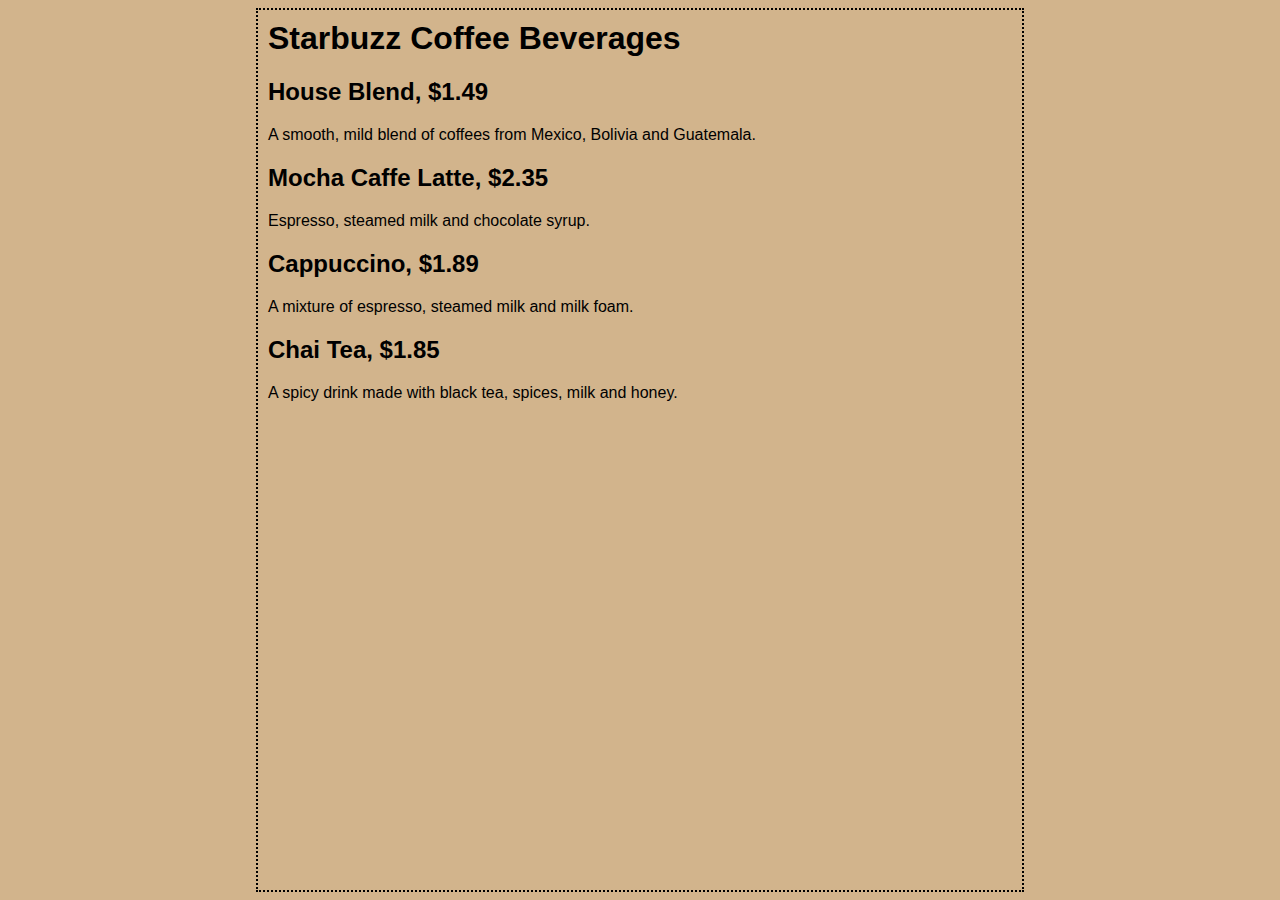
<file: chapter1/starbuzz/index.html>
<html>
<head>
	<title>Starbuzz Coffee</title>
	<style>
		body {
			background-color: #d2b48c;
			margin-left: 20%;
			margin-right: 20%;
			border: 2px dotted black;
			padding: 10px 10px 10px 10px;
			font-family: sans-serif;
		}	
	</style>
</head>

<body>
	<h1>Starbuzz Coffee Beverages</h1>

	<h2>House Blend, $1.49</h2>
	<p>A smooth, mild blend of coffees from Mexico, Bolivia and Guatemala.</p>

	<h2>Mocha Caffe Latte, $2.35</h2>
	<p>Espresso, steamed milk and chocolate syrup.</p>

	<h2>Cappuccino, $1.89</h2>
	<p>A mixture of espresso, steamed milk and milk foam.</p>

	<h2>Chai Tea, $1.85</h2>
	<p>A spicy drink made with black tea, spices, milk and honey.</p>
</body>
</html>
</file>
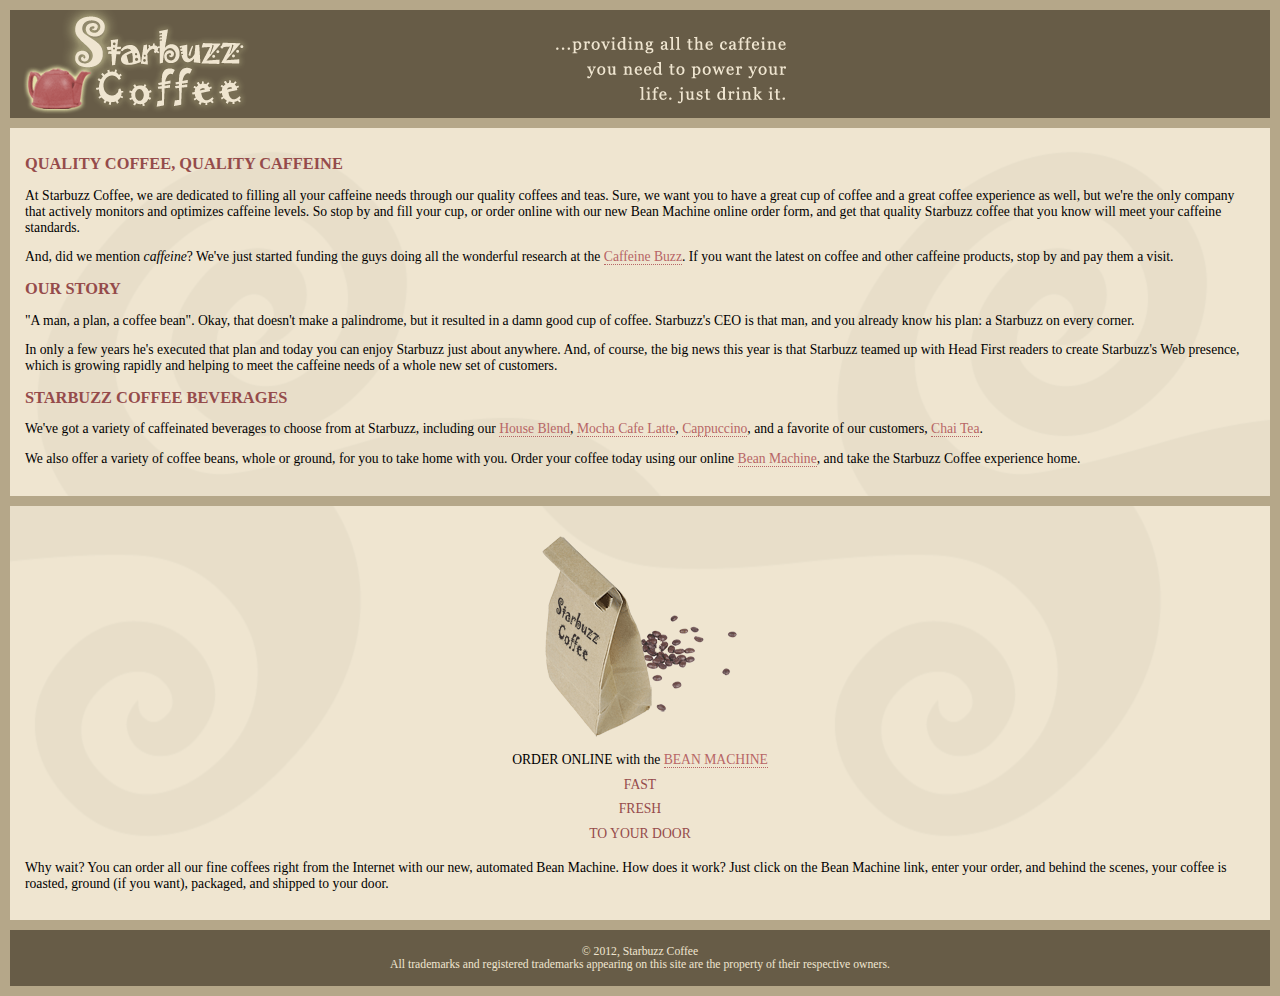
<file: chapter11/absolute/index.html>
<!DOCTYPE html>
<html>
  <head>
    <meta charset="utf-8">
    <title>Starbuzz Coffee</title>
    <link rel="stylesheet" type="text/css" href="starbuzz.css">
  </head> 

  <body>
    <div id="header">
      <img src="images/header.gif" alt="Starbuzz Coffee header image">
    </div>

    <div id="main">
      <h1>QUALITY COFFEE, QUALITY CAFFEINE</h1>
      <p>
        At Starbuzz Coffee, we are dedicated to filling all your  caffeine needs through our 
        quality coffees and teas. Sure, we want you to have a great cup of coffee and a great 
        coffee experience as well, but we're the only company that actively monitors and 
        optimizes caffeine levels. So stop by and fill your cup, or order online with our new Bean 
        Machine online order form, and get that quality Starbuzz coffee that you know will meet 
        your caffeine standards.
      </p>
      <p>
        And, did we mention <em>caffeine</em>? We've just started funding the guys doing all 
        the wonderful research at the <a href="http://buzz.headfirstlabs.com"
        title="Read all about caffeine on the Buzz">Caffeine Buzz</a>.
        If you want the latest on coffee and other caffeine products, 
        stop by and pay them a visit.
      </p>
      <h1>OUR STORY</h1>
      <p>
        "A man, a plan, a coffee bean". Okay, that doesn't make a palindrome, but it resulted
        in a damn good cup of coffee.  Starbuzz's CEO is that man, and you already know his 
        plan: a Starbuzz on every corner.
      </p> 
      <p>In only a few years he's executed that plan and today 
        you can enjoy Starbuzz just about anywhere.  And, of course, the big news this year 
        is that Starbuzz teamed up with Head First readers to create Starbuzz's Web presence,  
        which is growing rapidly and helping to meet the caffeine needs of a whole new set of 
        customers.  
      </p>
      <h1>STARBUZZ COFFEE BEVERAGES</h1>
      <p>
        We've got a variety of caffeinated beverages to choose
        from at Starbuzz, including our 
        <a href="beverages.html#house" title="House Blend">House Blend</a>,
        <a href="beverages.html#mocha" title="Mocha Cafe Latte">Mocha Cafe Latte</a>, 
        <a href="beverages.html#cappuccino" title="Cappuccino">Cappuccino</a>,
        and a favorite of our customers, 
        <a href="beverages.html#chai" title="Chai Tea">Chai Tea</a>.
      </p>
      <p>
        We also offer a variety of coffee beans, whole or ground, for you to
        take home with you.  Order your coffee today using our online
        <a href="form.html" title="form.html">Bean Machine</a>, and take
        the Starbuzz Coffee experience home.
      </p>
    </div>

    <div id="sidebar">
      <p class="beanheading">
        <img src="images/bag.gif" alt="Bean Machine bag">
        <br>
        ORDER ONLINE
        with the 
        <a href="form.html">BEAN MACHINE</a>
        <br>
        <span class="slogan">
            FAST <br>
            FRESH <br>
            TO YOUR DOOR <br>
        </span>
      </p>
      <p>
        Why wait?  You can order all our fine coffees right from the Internet with our new, 
        automated Bean Machine.  How does it work?  Just click on the Bean Machine link, 
        enter your order, and behind the scenes, your coffee is roasted, ground 
        (if you want), packaged, and shipped to your door.
      </p>
    </div>

    <div id="footer">
      &copy; 2012, Starbuzz Coffee
      <br>
      All trademarks and registered trademarks appearing on 
      this site are the property of their respective owners.
    </div>

  </body>
</html>
</file>
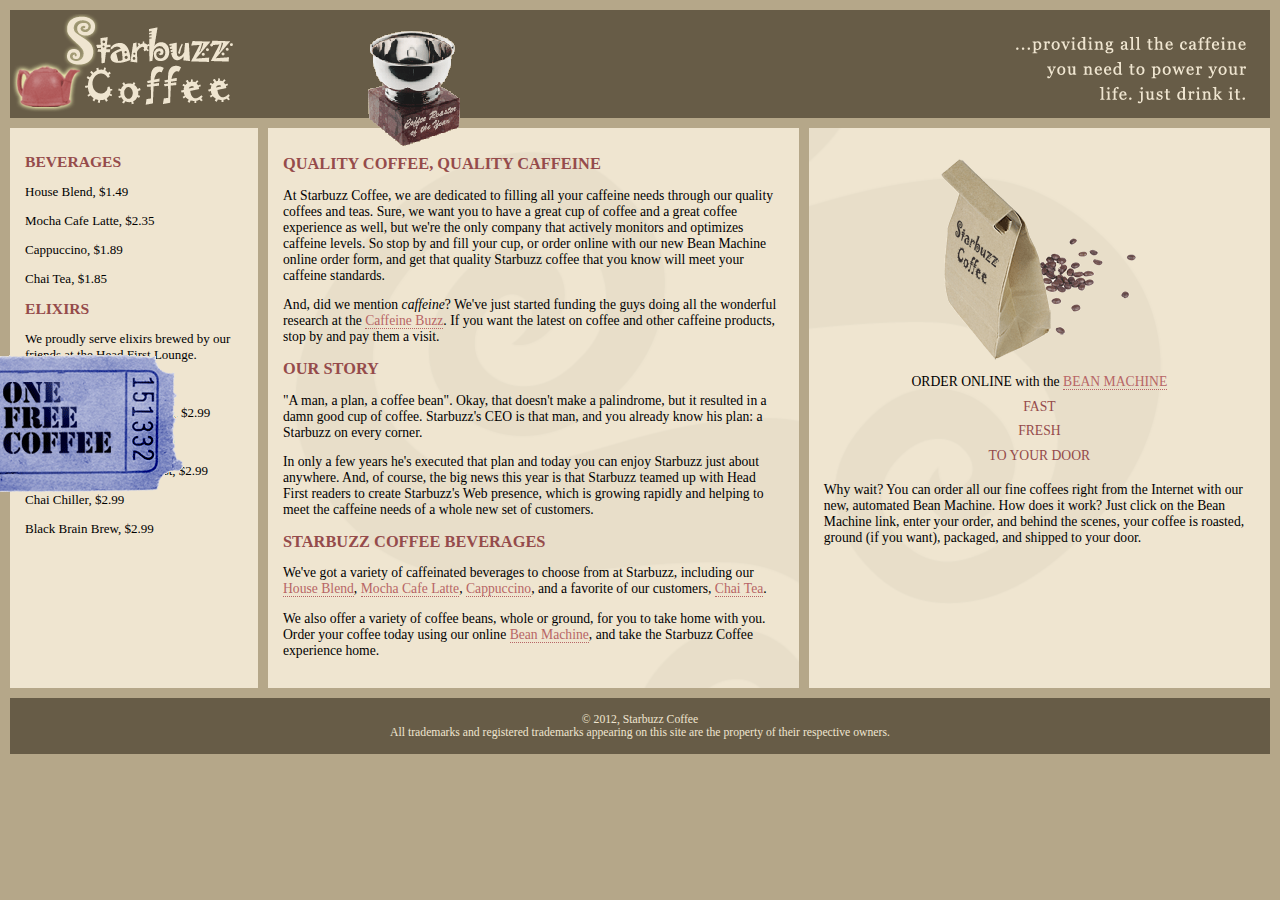
<file: chapter11/starbuzz-complete/index.html>
<!DOCTYPE html>
<html>
  <head>
    <meta charset="utf-8">
    <title>Starbuzz Coffee</title>
    <link rel="stylesheet" type="text/css" href="starbuzz.css">
  </head> 

  <body>
    <div id="header">
      <img id="headerLogo"
           src="images/headerLogo.gif" alt="Starbuzz Coffee logo image">
      <img id="headerSlogan"
           src="images/headerSlogan.gif" alt="Providing all the caffeine you need to power your life.">
    </div>

	<div id="award">
		<img src="images/award.gif" 
			alt="Roaster of the Year award">
	</div>

	<div id="tableContainer">
	<div id="tableRow">
	<div id="drinks">
		<h1>BEVERAGES</h1>
			<p>House Blend, $1.49</p>
			<p>Mocha Cafe Latte, $2.35</p>
			<p>Cappuccino, $1.89</p>
			<p>Chai Tea, $1.85</p>
		<h1>ELIXIRS</h1>
			<p>
				We proudly serve elixirs brewed by our friends
				at the Head First Lounge.
			</p>
			<p>Green Tea Cooler, $2.99</p>
			<p>Raspberry Ice Concentration, $2.99</p>
			<p>Blueberry Bliss Elixir, $2.99</p>
			<p>Cranberry Antioxidant Blast, $2.99</p>
			<p>Chai Chiller, $2.99</p>
			<p>Black Brain Brew, $2.99</p>
	</div>
    <div id="main">
      <h1>QUALITY COFFEE, QUALITY CAFFEINE</h1>
      <p>
        At Starbuzz Coffee, we are dedicated to filling all your  caffeine needs through our 
        quality coffees and teas. Sure, we want you to have a great cup of coffee and a great 
        coffee experience as well, but we're the only company that actively monitors and 
        optimizes caffeine levels. So stop by and fill your cup, or order online with our new Bean 
        Machine online order form, and get that quality Starbuzz coffee that you know will meet 
        your caffeine standards.
      </p>
      <p>
        And, did we mention <em>caffeine</em>? We've just started funding the guys doing all 
        the wonderful research at the <a href="http://buzz.wickedlysmart.com"
        title="Read all about caffeine on the Buzz">Caffeine Buzz</a>.
        If you want the latest on coffee and other caffeine products, 
        stop by and pay them a visit.
      </p>
      <h1>OUR STORY</h1>
      <p>
        "A man, a plan, a coffee bean". Okay, that doesn't make a palindrome, but it resulted
        in a damn good cup of coffee.  Starbuzz's CEO is that man, and you already know his 
        plan: a Starbuzz on every corner.
      </p> 
      <p>In only a few years he's executed that plan and today 
        you can enjoy Starbuzz just about anywhere.  And, of course, the big news this year 
        is that Starbuzz teamed up with Head First readers to create Starbuzz's Web presence,  
        which is growing rapidly and helping to meet the caffeine needs of a whole new set of 
        customers.  
      </p>
      <h1>STARBUZZ COFFEE BEVERAGES</h1>
      <p>
        We've got a variety of caffeinated beverages to choose
        from at Starbuzz, including our 
        <a href="beverages.html#house" title="House Blend">House Blend</a>,
        <a href="beverages.html#mocha" title="Mocha Cafe Latte">Mocha Cafe Latte</a>, 
        <a href="beverages.html#cappuccino" title="Cappuccino">Cappuccino</a>,
        and a favorite of our customers, 
        <a href="beverages.html#chai" title="Chai Tea">Chai Tea</a>.
      </p>
      <p>
        We also offer a variety of coffee beans, whole or ground, for you to
        take home with you.  Order your coffee today using our online
        <a href="form.html" title="form.html">Bean Machine</a>, and take
        the Starbuzz Coffee experience home.
      </p>
    </div>

    <div id="sidebar">
      <p class="beanheading">
        <img src="images/bag.gif" alt="Bean Machine bag">
        <br>
        ORDER ONLINE
        with the 
        <a href="form.html">BEAN MACHINE</a>
        <br>
        <span class="slogan">
            FAST <br>
            FRESH <br>
            TO YOUR DOOR <br>
        </span>
      </p>
      <p>
        Why wait?  You can order all our fine coffees right from the Internet with our new, 
        automated Bean Machine.  How does it work?  Just click on the Bean Machine link, 
        enter your order, and behind the scenes, your coffee is roasted, ground 
        (if you want), packaged, and shipped to your door.
      </p>
    </div> <!-- sidebar -->
	</div> <!-- tableRow -->
	</div> <!-- tableContainer -->

	<div id="coupon">
		<a href="freecoffee.html" title="Click here to get your free coffee">
			<img src="images/ticket.gif" alt="Starbuzz coupon ticket">
		</a>
	</div>

    <div id="footer">
      &copy; 2012, Starbuzz Coffee
      <br>
      All trademarks and registered trademarks appearing on 
      this site are the property of their respective owners.
    </div>

  </body>
</html>
</file>
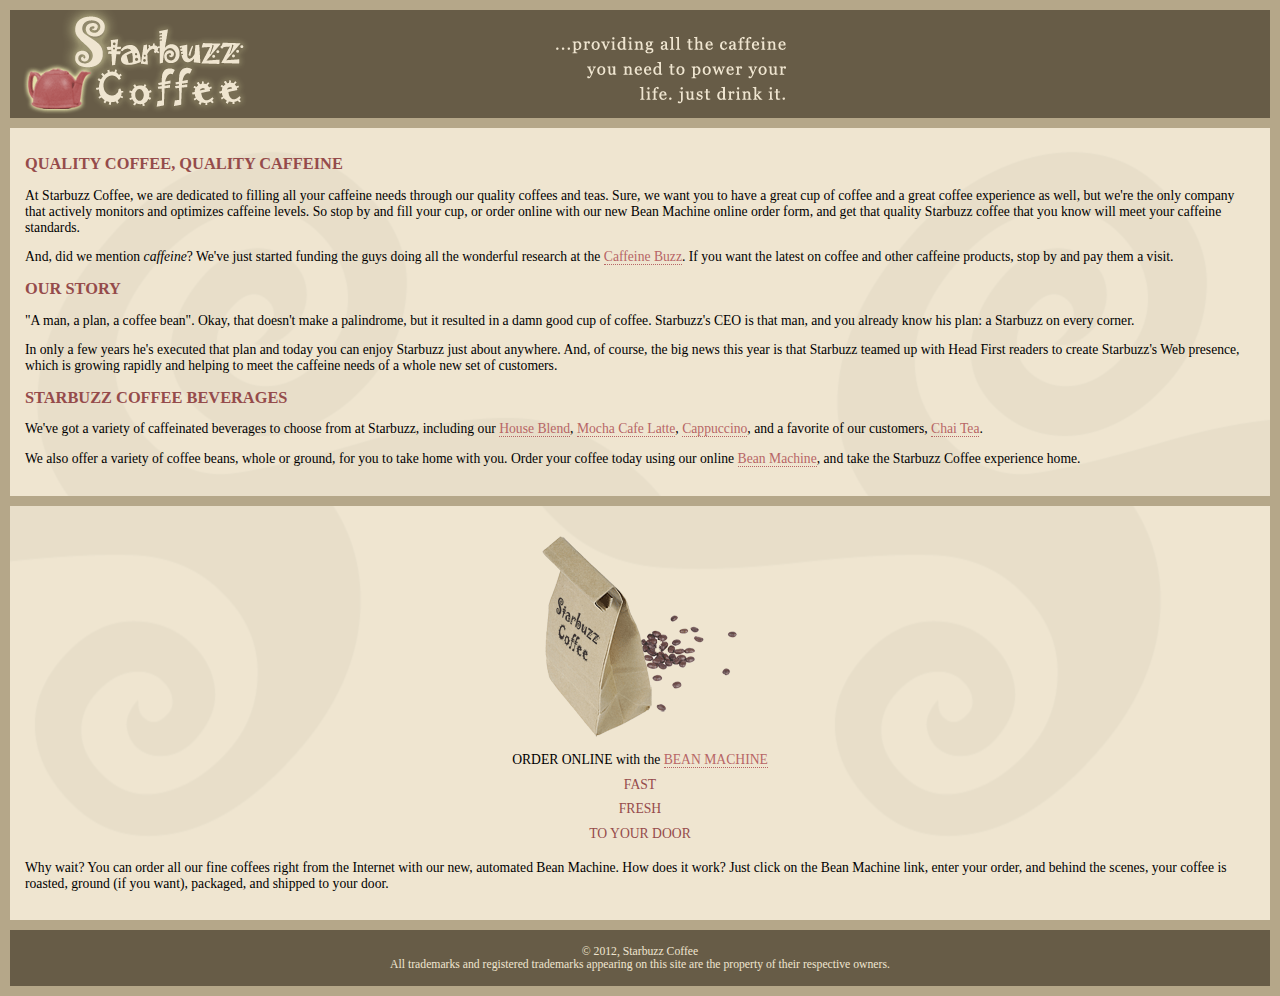
<file: chapter11/starbuzz/index.html>
<!DOCTYPE html>
<html>
  <head>
    <meta charset="utf-8">
    <title>Starbuzz Coffee</title>
    <link rel="stylesheet" type="text/css" href="starbuzz.css">
  </head> 

  <body>
    <div id="header">
      <img src="images/header.gif" alt="Starbuzz Coffee header image">
    </div>

    <div id="main">
      <h1>QUALITY COFFEE, QUALITY CAFFEINE</h1>
      <p>
        At Starbuzz Coffee, we are dedicated to filling all your  caffeine needs through our 
        quality coffees and teas. Sure, we want you to have a great cup of coffee and a great 
        coffee experience as well, but we're the only company that actively monitors and 
        optimizes caffeine levels. So stop by and fill your cup, or order online with our new Bean 
        Machine online order form, and get that quality Starbuzz coffee that you know will meet 
        your caffeine standards.
      </p>
      <p>
        And, did we mention <em>caffeine</em>? We've just started funding the guys doing all 
        the wonderful research at the <a href="http://buzz.wickedlysmart.com"
        title="Read all about caffeine on the Buzz">Caffeine Buzz</a>.
        If you want the latest on coffee and other caffeine products, 
        stop by and pay them a visit.
      </p>
      <h1>OUR STORY</h1>
      <p>
        "A man, a plan, a coffee bean". Okay, that doesn't make a palindrome, but it resulted
        in a damn good cup of coffee.  Starbuzz's CEO is that man, and you already know his 
        plan: a Starbuzz on every corner.
      </p> 
      <p>In only a few years he's executed that plan and today 
        you can enjoy Starbuzz just about anywhere.  And, of course, the big news this year 
        is that Starbuzz teamed up with Head First readers to create Starbuzz's Web presence,  
        which is growing rapidly and helping to meet the caffeine needs of a whole new set of 
        customers.  
      </p>
      <h1>STARBUZZ COFFEE BEVERAGES</h1>
      <p>
        We've got a variety of caffeinated beverages to choose
        from at Starbuzz, including our 
        <a href="beverages.html#house" title="House Blend">House Blend</a>,
        <a href="beverages.html#mocha" title="Mocha Cafe Latte">Mocha Cafe Latte</a>, 
        <a href="beverages.html#cappuccino" title="Cappuccino">Cappuccino</a>,
        and a favorite of our customers, 
        <a href="beverages.html#chai" title="Chai Tea">Chai Tea</a>.
      </p>
      <p>
        We also offer a variety of coffee beans, whole or ground, for you to
        take home with you.  Order your coffee today using our online
        <a href="form.html">Bean Machine</a>, and take
        the Starbuzz Coffee experience home.
      </p>
    </div>

    <div id="sidebar">
      <p class="beanheading">
        <img src="images/bag.gif" alt="Bean Machine bag">
        <br>
        ORDER ONLINE
        with the 
        <a href="form.html">BEAN MACHINE</a>
        <br>
        <span class="slogan">
            FAST <br>
            FRESH <br>
            TO YOUR DOOR <br>
        </span>
      </p>
      <p>
        Why wait?  You can order all our fine coffees right from the Internet with our new, 
        automated Bean Machine.  How does it work?  Just click on the Bean Machine link, 
        enter your order, and behind the scenes, your coffee is roasted, ground 
        (if you want), packaged, and shipped to your door.
      </p>
    </div>

    <div id="footer">
      &copy; 2012, Starbuzz Coffee
      <br>
      All trademarks and registered trademarks appearing on 
      this site are the property of their respective owners.
    </div>

  </body>
</html>
</file>
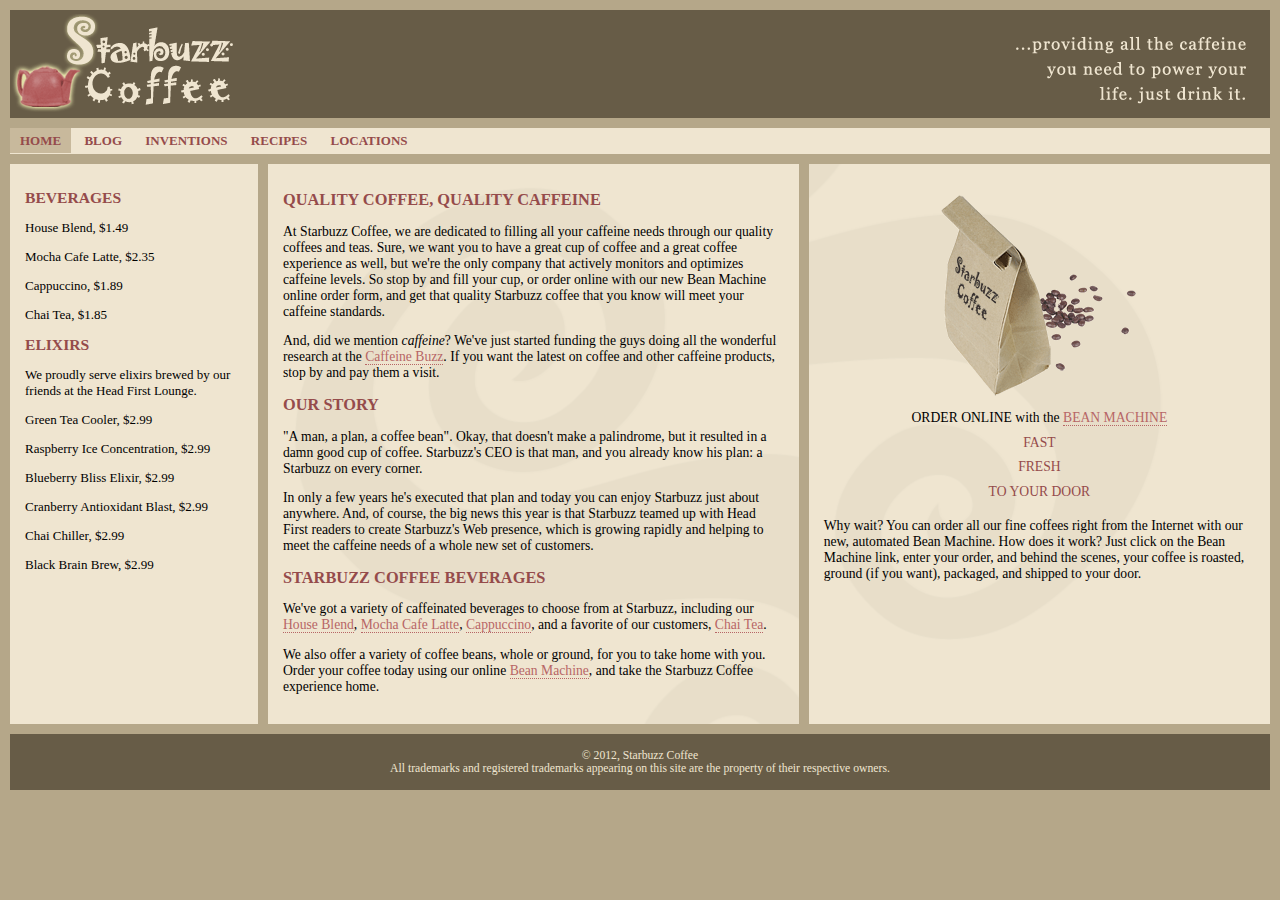
<file: chapter12/starbuzz/index.html>
<!DOCTYPE html>
<html>
  <head>
    <meta charset="utf-8">
    <title>Starbuzz Coffee</title>
    <link rel="stylesheet" type="text/css" href="starbuzz.css">
  </head> 

  <body>
    <header class="top">
      <img id="headerLogo"
           src="images/headerLogo.gif" alt="Starbuzz Coffee header logo image">
      <img id="headerSlogan"
          src="images/headerSlogan.gif" alt="Providing all the caffeine you need to power your life.">
    </header>

	<nav>
	<ul>
		<li class="selected"><a href="index.html">HOME</a></li>
		<li><a href="blog.html">BLOG</a></li>
		<li><a href="">INVENTIONS</a></li>
		<li><a href="">RECIPES</a></li>
		<li><a href="">LOCATIONS</a></li>
	</ul>
	</nav>

	<div id="tableContainer">
	<div id="tableRow">
	<section id="drinks">
		<h1>BEVERAGES</h1>
			<p>House Blend, $1.49</p>
			<p>Mocha Cafe Latte, $2.35</p>
			<p>Cappuccino, $1.89</p>
			<p>Chai Tea, $1.85</p>
		<h1>ELIXIRS</h1>
			<p>
				We proudly serve elixirs brewed by our friends
				at the Head First Lounge.
			</p>
			<p>Green Tea Cooler, $2.99</p>
			<p>Raspberry Ice Concentration, $2.99</p>
			<p>Blueberry Bliss Elixir, $2.99</p>
			<p>Cranberry Antioxidant Blast, $2.99</p>
			<p>Chai Chiller, $2.99</p>
			<p>Black Brain Brew, $2.99</p>
	</section>
    <section id="main">
      <h1>QUALITY COFFEE, QUALITY CAFFEINE</h1>
      <p>
        At Starbuzz Coffee, we are dedicated to filling all your  caffeine needs through our 
        quality coffees and teas. Sure, we want you to have a great cup of coffee and a great 
        coffee experience as well, but we're the only company that actively monitors and 
        optimizes caffeine levels. So stop by and fill your cup, or order online with our new Bean 
        Machine online order form, and get that quality Starbuzz coffee that you know will meet 
        your caffeine standards.
      </p>
      <p>
        And, did we mention <em>caffeine</em>? We've just started funding the guys doing all 
        the wonderful research at the <a href="http://buzz.headfirstlabs.com"
        title="Read all about caffeine on the Buzz">Caffeine Buzz</a>.
        If you want the latest on coffee and other caffeine products, 
        stop by and pay them a visit.
      </p>
      <h1>OUR STORY</h1>
      <p>
        "A man, a plan, a coffee bean". Okay, that doesn't make a palindrome, but it resulted
        in a damn good cup of coffee.  Starbuzz's CEO is that man, and you already know his 
        plan: a Starbuzz on every corner.
      </p> 
      <p>In only a few years he's executed that plan and today 
        you can enjoy Starbuzz just about anywhere.  And, of course, the big news this year 
        is that Starbuzz teamed up with Head First readers to create Starbuzz's Web presence,  
        which is growing rapidly and helping to meet the caffeine needs of a whole new set of 
        customers.  
      </p>
      <h1>STARBUZZ COFFEE BEVERAGES</h1>
      <p>
        We've got a variety of caffeinated beverages to choose
        from at Starbuzz, including our 
        <a href="beverages.html#house" title="House Blend">House Blend</a>,
        <a href="beverages.html#mocha" title="Mocha Cafe Latte">Mocha Cafe Latte</a>, 
        <a href="beverages.html#cappuccino" title="Cappuccino">Cappuccino</a>,
        and a favorite of our customers, 
        <a href="beverages.html#chai" title="Chai Tea">Chai Tea</a>.
      </p>
      <p>
        We also offer a variety of coffee beans, whole or ground, for you to
        take home with you.  Order your coffee today using our online
        <a href="form.html" title="form.html">Bean Machine</a>, and take
        the Starbuzz Coffee experience home.
      </p>
    </section>

    <aside>
      <p class="beanheading">
        <img src="images/bag.gif" alt="Bean Machine bag">
        <br>
        ORDER ONLINE
        with the 
        <a href="form.html">BEAN MACHINE</a>
        <br>
        <span class="slogan">
            FAST <br>
            FRESH <br>
            TO YOUR DOOR <br>
        </span>
      </p>
      <p>
        Why wait?  You can order all our fine coffees right from the Internet with our new, 
        automated Bean Machine.  How does it work?  Just click on the Bean Machine link, 
        enter your order, and behind the scenes, your coffee is roasted, ground 
        (if you want), packaged, and shipped to your door.
      </p>
    </aside>
	</div> <!-- tableRow -->
	</div> <!-- tableContainer -->

    <footer>
      &copy; 2012, Starbuzz Coffee
      <br>
      All trademarks and registered trademarks appearing on 
      this site are the property of their respective owners.
    </footer>

  </body>
</html>
</file>
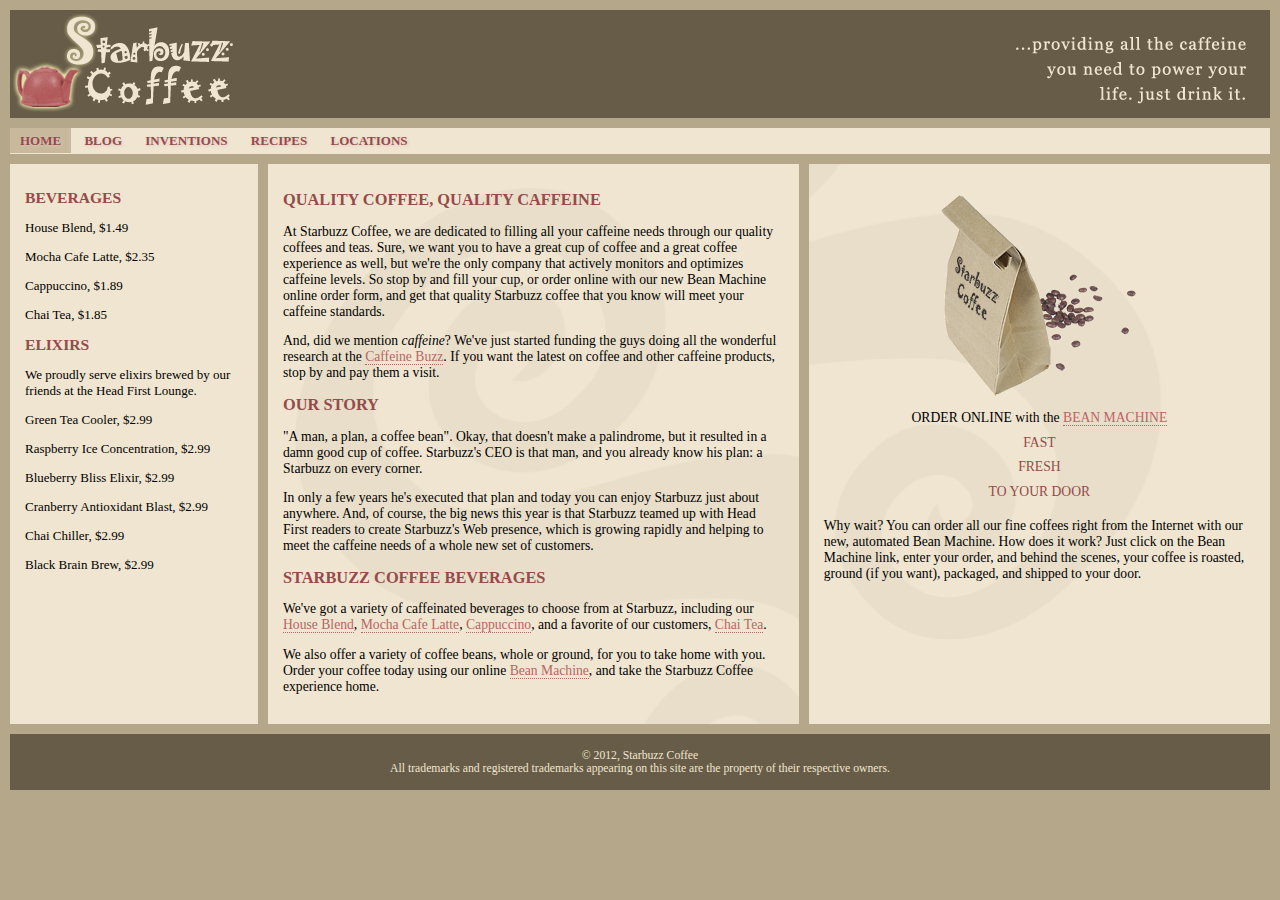
<file: chapter14/starbuzz/index.html>
<!DOCTYPE html>
<html>
  <head>
    <meta charset="utf-8">
    <title>Starbuzz Coffee</title>
    <link rel="stylesheet" type="text/css" href="starbuzz.css">
  </head> 

  <body>
    <header class="top">
      <img id="headerLogo"
           src="images/headerLogo.gif" alt="Starbuzz Coffee header logo image">
      <img id="headerSlogan"
          src="images/headerSlogan.gif" alt="Providing all the caffeine you need to power your life.">
    </header>

	<nav>
	<ul>
		<li class="selected"><a href="index.html">Home</a></li>
		<li><a href="blog.html">Blog</a></li>
		<li><a href="">Inventions</a></li>
		<li><a href="">Recipes</a></li>
		<li><a href="">Locations</a></li>
	</ul>
	</nav>

	<div id="tableContainer">
	<div id="tableRow">
	<section id="drinks">
		<h1>BEVERAGES</h1>
			<p>House Blend, $1.49</p>
			<p>Mocha Cafe Latte, $2.35</p>
			<p>Cappuccino, $1.89</p>
			<p>Chai Tea, $1.85</p>
		<h1>ELIXIRS</h1>
			<p>
				We proudly serve elixirs brewed by our friends
				at the Head First Lounge.
			</p>
			<p>Green Tea Cooler, $2.99</p>
			<p>Raspberry Ice Concentration, $2.99</p>
			<p>Blueberry Bliss Elixir, $2.99</p>
			<p>Cranberry Antioxidant Blast, $2.99</p>
			<p>Chai Chiller, $2.99</p>
			<p>Black Brain Brew, $2.99</p>
	</section>
    <section id="main">
      <h1>QUALITY COFFEE, QUALITY CAFFEINE</h1>
      <p>
        At Starbuzz Coffee, we are dedicated to filling all your  caffeine needs through our 
        quality coffees and teas. Sure, we want you to have a great cup of coffee and a great 
        coffee experience as well, but we're the only company that actively monitors and 
        optimizes caffeine levels. So stop by and fill your cup, or order online with our new Bean 
        Machine online order form, and get that quality Starbuzz coffee that you know will meet 
        your caffeine standards.
      </p>
      <p>
        And, did we mention <em>caffeine</em>? We've just started funding the guys doing all 
        the wonderful research at the <a href="http://buzz.headfirstlabs.com"
        title="Read all about caffeine on the Buzz">Caffeine Buzz</a>.
        If you want the latest on coffee and other caffeine products, 
        stop by and pay them a visit.
      </p>
      <h1>OUR STORY</h1>
      <p>
        "A man, a plan, a coffee bean". Okay, that doesn't make a palindrome, but it resulted
        in a damn good cup of coffee.  Starbuzz's CEO is that man, and you already know his 
        plan: a Starbuzz on every corner.
      </p> 
      <p>In only a few years he's executed that plan and today 
        you can enjoy Starbuzz just about anywhere.  And, of course, the big news this year 
        is that Starbuzz teamed up with Head First readers to create Starbuzz's Web presence,  
        which is growing rapidly and helping to meet the caffeine needs of a whole new set of 
        customers.  
      </p>
      <h1>STARBUZZ COFFEE BEVERAGES</h1>
      <p>
        We've got a variety of caffeinated beverages to choose
        from at Starbuzz, including our 
        <a href="beverages.html#house" title="House Blend">House Blend</a>,
        <a href="beverages.html#mocha" title="Mocha Cafe Latte">Mocha Cafe Latte</a>, 
        <a href="beverages.html#cappuccino" title="Cappuccino">Cappuccino</a>,
        and a favorite of our customers, 
        <a href="beverages.html#chai" title="Chai Tea">Chai Tea</a>.
      </p>
      <p>
        We also offer a variety of coffee beans, whole or ground, for you to
        take home with you.  Order your coffee today using our online
        <a href="form.html" title="form.html">Bean Machine</a>, and take
        the Starbuzz Coffee experience home.
      </p>
    </section>

    <aside>
      <p class="beanheading">
        <img src="images/bag.gif" alt="Bean Machine bag">
        <br>
        ORDER ONLINE
        with the 
        <a href="form.html">BEAN MACHINE</a>
        <br>
        <span class="slogan">
            FAST <br>
            FRESH <br>
            TO YOUR DOOR <br>
        </span>
      </p>
      <p>
        Why wait?  You can order all our fine coffees right from the Internet with our new, 
        automated Bean Machine.  How does it work?  Just click on the Bean Machine link, 
        enter your order, and behind the scenes, your coffee is roasted, ground 
        (if you want), packaged, and shipped to your door.
      </p>
    </aside>
	</div> <!-- tableRow -->
	</div> <!-- tableContainer -->

    <footer>
      &copy; 2012, Starbuzz Coffee
      <br>
      All trademarks and registered trademarks appearing on 
      this site are the property of their respective owners.
    </footer>

  </body>
</html>
</file>
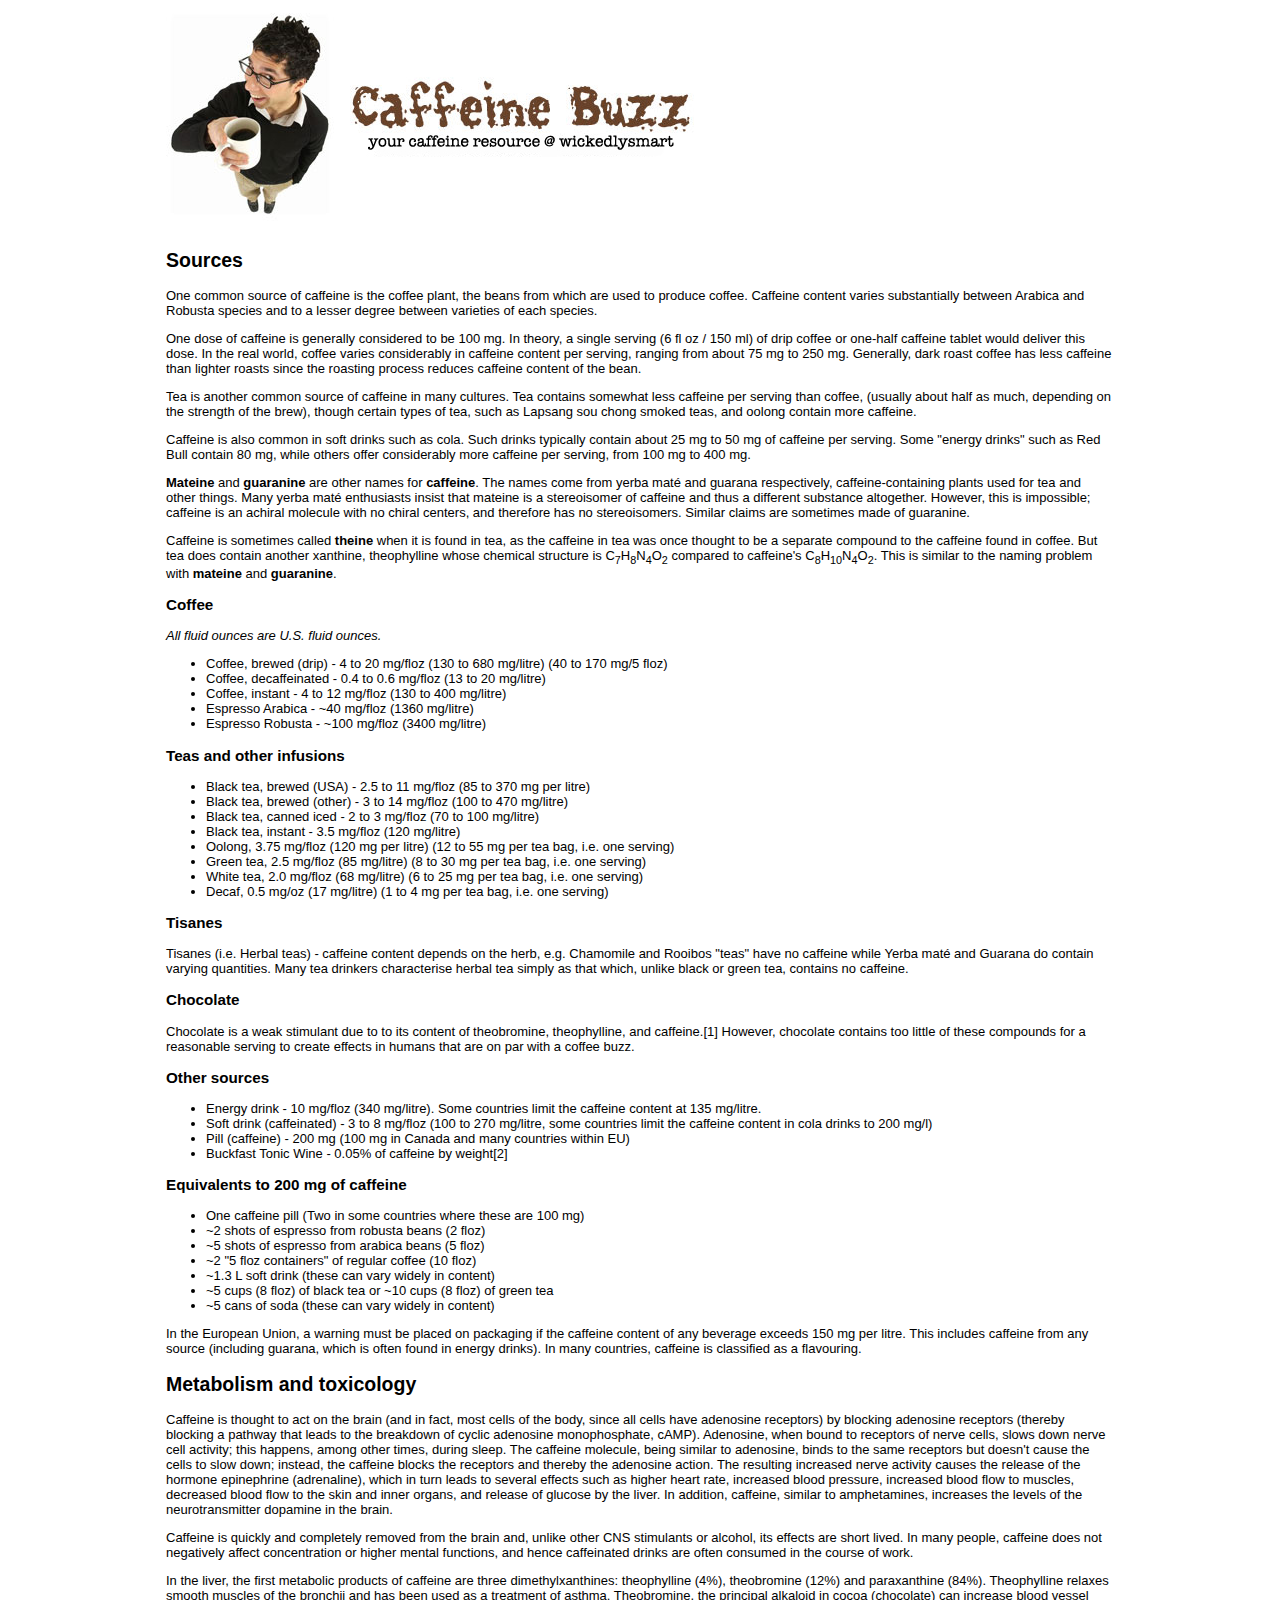
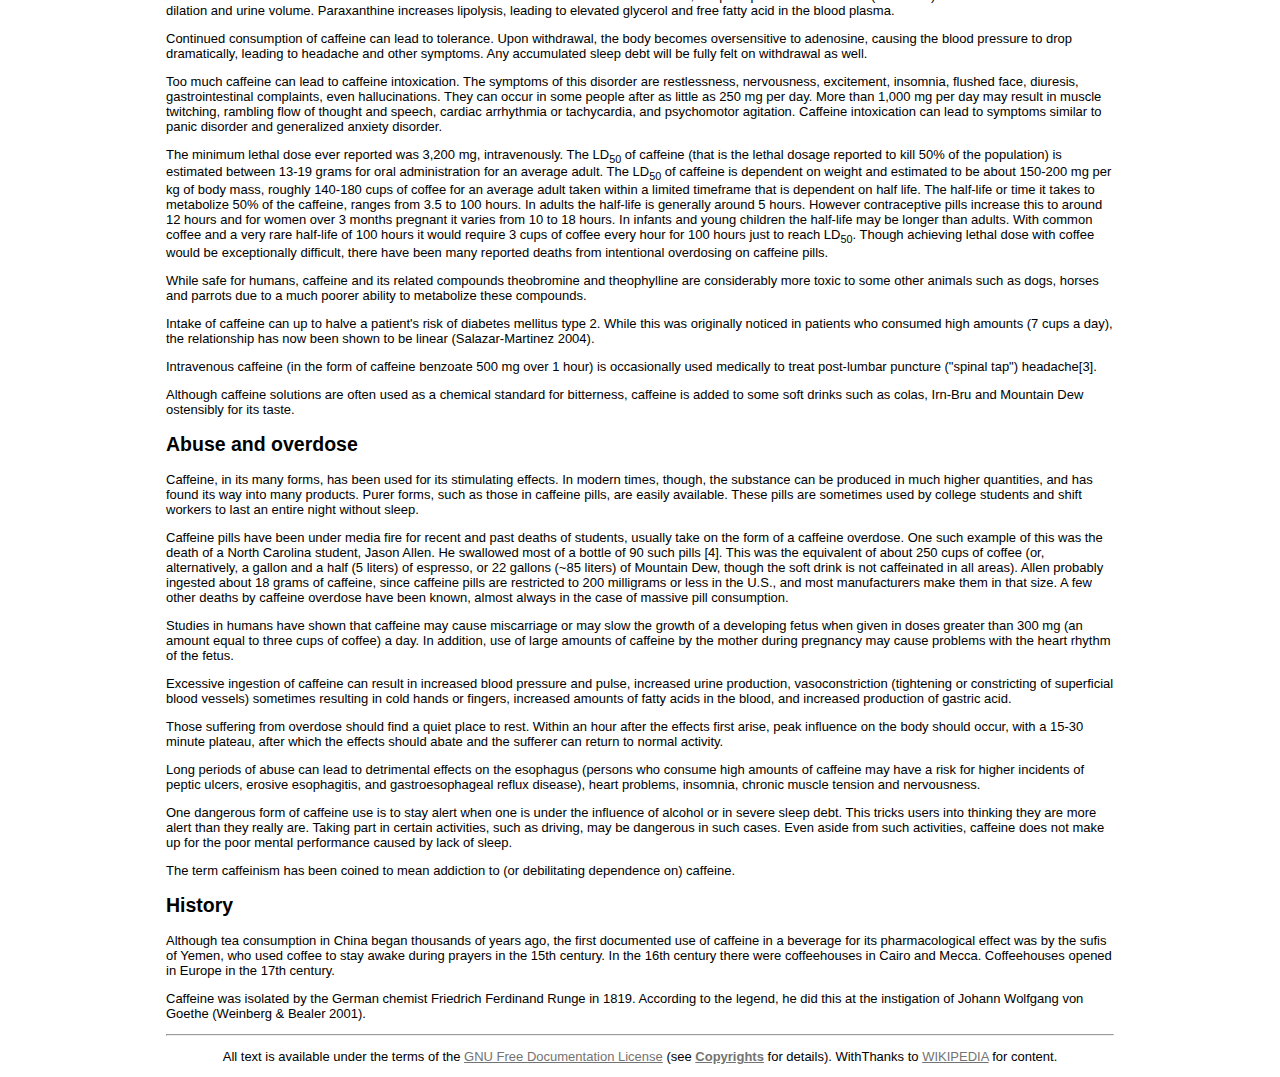
<file: chapter4/buzz/index.html>
<!doctype html>
<html>
<head>
	<meta name="robots" content="noindex,  nofollow" >
	<meta charset="utf-8">
	<title>Head First Caffeine Buzz</title>

<style type="text/css">
body {
	font: small sans-serif;
}
img {
	border: none;
}
#logo {
	width: 538px;
	height: 217px;
}
#content {
	margin: auto;
	width: 75%;
}
#footer {
	text-align: center;
}
a, a:link, a:visited, a:hover, a:active {
	text-decoration: none;
	color: #000000;
}
a.wiki, a.wiki:link, a.wiki:visited, a.wiki:hover, a.wiki:active {
	text-decoration: underline;
	color: #737373;
}
</style>

</head>
<body>

<div id="content">
<p>
	<img id="logo" src="header.jpg" alt="Header Logo" title="Caffeine Buzz">
</p>
<h2><a id="Sources">Sources</a></h2>
<p>
One common source of caffeine is the 
<a href="http://en.wikipedia.org/wiki/Coffea" title="Coffea">coffee plant</a>, 
the <a href="http://en.wikipedia.org/wiki/Coffee_bean" title="Coffee bean">beans</a> 
from which are used to produce <a href="http://en.wikipedia.org/wiki/Coffee" title="Coffee">coffee</a>. 
Caffeine content varies substantially between 
<a href="http://en.wikipedia.org/wiki/Arabica" title="Arabica">Arabica</a> and 
<a href="http://en.wikipedia.org/wiki/Robusta" title="Robusta">Robusta</a> species and 
to a lesser degree between varieties of each species.
</p>
<p>
One dose of caffeine is generally considered to be 100 mg. In theory, 
a single serving (6 fl oz / 150 ml) of drip coffee or one-half caffeine 
tablet would deliver this dose. In the real world, coffee varies considerably 
in caffeine content per serving, ranging from about 75 mg to 250 mg. 
Generally, dark roast coffee has less caffeine than lighter roasts since 
the roasting process reduces caffeine content of the bean.
</p>
<p>
<a href="http://en.wikipedia.org/wiki/Tea" title="Tea">Tea</a> is another common source of 
caffeine in many cultures. Tea contains somewhat less caffeine per serving 
than coffee, (usually about half as much, depending on the strength of the brew), 
though certain types of tea, such as Lapsang sou chong smoked teas, and oolong 
contain more caffeine.
</p>
<p>
Caffeine is also common in 
<a href="http://en.wikipedia.org/wiki/Soft_drink" title="Soft drink">soft drinks</a> such as 
<a href="http://en.wikipedia.org/wiki/Cola" title="Cola">cola</a>. Such drinks typically contain 
about 25 mg to 50 mg of caffeine per serving. Some 
"<a href="http://en.wikipedia.org/wiki/Energy_drink" title="Energy drink">energy drinks</a>" such as 
<a href="http://en.wikipedia.org/wiki/Red_Bull" title="Red Bull">Red Bull</a> contain 80 mg, while others 
offer considerably more caffeine per serving, from 100 mg to 400 mg.
</p>
<p>
<b>Mateine</b> and <b>guaranine</b> are other names for 
<strong>caffeine</strong>. The names come from 
<a href="http://en.wikipedia.org/wiki/Yerba_mat%C3%A9" title="Yerba mat&eacute;">yerba mat&eacute;</a> and 
<a href="http://en.wikipedia.org/wiki/Guarana" title="Guarana">guarana</a> respectively, 
caffeine-containing plants used for tea and other things. Many yerba mat&eacute;
enthusiasts insist that mateine is a 
<a href="http://en.wikipedia.org/wiki/Stereoisomer" title="Stereoisomer">stereoisomer</a> of caffeine 
and thus a different substance altogether. However, this is impossible; 
caffeine is an 
<a href="http://en.wikipedia.org/wiki/Chirality_%28chemistry%29" title="Chirality (chemistry)">achiral</a>
molecule with no chiral centers, and therefore has no stereoisomers. Similar 
claims are sometimes made of guaranine.
</p>

<p>
Caffeine is sometimes called <b>theine</b> when it is found in tea, 
as the caffeine in tea was once thought to be a separate compound to the 
caffeine found in coffee. But tea does contain another 
<a href="http://en.wikipedia.org/wiki/Xanthine" title="Xanthine">xanthine</a>, 
<a href="http://en.wikipedia.org/wiki/Theophylline" title="Theophylline">theophylline</a> whose 
chemical structure is 
<a href="http://en.wikipedia.org/wiki/Carbon" title="Carbon">C</a><sub>7</sub><a href="http://en.wikipedia.org/wiki/Hydrogen" title="Hydrogen">H</a><sub>8</sub><a href="http://en.wikipedia.org/wiki/Nitrogen" title="Nitrogen">N</a><sub>4</sub><a href="http://en.wikipedia.org/wiki/Oxygen" title="Oxygen">O</a><sub>2</sub> compared to caffeine's <a href="http://en.wikipedia.org/wiki/Carbon" title="Carbon">C</a><sub>8</sub><a href="http://en.wikipedia.org/wiki/Hydrogen" title="Hydrogen">H</a><sub>10</sub><a href="http://en.wikipedia.org/wiki/Nitrogen" title="Nitrogen">N</a><sub>4</sub><a href="http://en.wikipedia.org/wiki/Oxygen" title="Oxygen">O</a><sub>2</sub>. 
This is similar to the naming problem with <b>mateine</b> and <b>guaranine</b>.
</p>

<h3><a id="Coffee">Coffee</a></h3>
<p>
<i>All fluid ounces are U.S. fluid ounces.</i>
</p>
<ul>
<li><a href="http://en.wikipedia.org/wiki/Coffee" title="Coffee">Coffee</a>, brewed (drip) - 4 to 20 mg/floz (130 to 680 mg/litre) (40 to 170 mg/5 floz)</li>
<li>Coffee, decaffeinated - 0.4 to 0.6 mg/floz (13 to 20 mg/litre)</li>
<li>Coffee, instant - 4 to 12 mg/floz (130 to 400 mg/litre)</li>
<li><a href="http://en.wikipedia.org/wiki/Espresso" title="Espresso">Espresso</a> Arabica - ~40 mg/floz (1360 mg/litre)</li>
<li><a href="http://en.wikipedia.org/wiki/Espresso" title="Espresso">Espresso</a> Robusta - ~100 mg/floz (3400 mg/litre)</li>
</ul>

<p><a id="Teas_and_other_infusions"></a></p>

<h3><a href="http://en.wikipedia.org/wiki/Tea" 
       title="Tea"
       id="Teas_and_other_infusions">Teas</a> and other infusions</h3>
<ul>
<li><a href="http://en.wikipedia.org/wiki/Black_tea" title="Black tea">Black tea</a>, brewed (<a href="http://en.wikipedia.org/wiki/United_States" title="United States">USA</a>) - 2.5 to 11 mg/floz (85 to 370 mg per litre)</li>
<li>Black tea, brewed (other) - 3 to 14 mg/floz (100 to 470 mg/litre)</li>
<li>Black tea, canned iced - 2 to 3 mg/floz (70 to 100 mg/litre)</li>
<li>Black tea, instant - 3.5 mg/floz (120 mg/litre)</li>
<li><a href="http://en.wikipedia.org/wiki/Oolong" title="Oolong">Oolong</a>, 3.75 mg/floz (120 mg per litre) (12 to 55 mg per tea bag, i.e. one serving)</li>
<li><a href="http://en.wikipedia.org/wiki/Green_tea" title="Green tea">Green tea</a>, 2.5 mg/floz (85 mg/litre) (8 to 30 mg per tea bag, i.e. one serving)</li>
<li><a href="http://en.wikipedia.org/wiki/White_tea" title="White tea">White tea</a>, 2.0 mg/floz (68 mg/litre) (6 to 25 mg per tea bag, i.e. one serving)</li>
<li>Decaf, 0.5 mg/oz (17 mg/litre) (1 to 4 mg per tea bag, i.e. one serving)</li>
</ul>


<h3><a id="Tisane">Tisanes</a></h3>
<p>
<a href="http://en.wikipedia.org/wiki/Tisane" title="Tisane">Tisanes</a> (i.e. <a href="http://en.wikipedia.org/wiki/Herbal_tea" title="Herbal tea">Herbal teas</a>) - caffeine content depends on the herb, e.g. <a href="http://en.wikipedia.org/wiki/Chamomile" title="Chamomile">Chamomile</a> and <a href="http://en.wikipedia.org/wiki/Rooibos" title="Rooibos">Rooibos</a> "teas" have no caffeine while <a href="http://en.wikipedia.org/wiki/Yerba_mate" title="Yerba mate">Yerba mat&eacute;</a> and <a href="http://en.wikipedia.org/wiki/Guarana" title="Guarana">Guarana</a> do contain varying quantities. Many tea drinkers characterise herbal tea simply as that which, unlike black or green tea, contains no caffeine.
</p>

<h3><a id="Chocolate">Chocolate</a></h3>
<p><a href="http://en.wikipedia.org/wiki/Chocolate" title="Chocolate">Chocolate</a> is a weak stimulant due to to its content of theobromine, theophylline, and caffeine.<a href="http://www.ncbi.nlm.nih.gov/entrez/query.fcgi?cmd=Retrieve&amp;db=pubmed&amp;dopt=Abstract&amp;list_uids=15549276" class='external autonumber' title="http://www.ncbi.nlm.nih.gov/entrez/query.fcgi?cmd=Retrieve&amp;db=pubmed&amp;dopt=Abstract&amp;list uids=15549276">[1]</a> However, chocolate contains too little of these compounds for a reasonable serving to create effects in humans that are on par with a <a href="http://en.wikipedia.org/wiki/Coffee" title="Coffee">coffee</a> buzz.</p>

<h3><a id="Other_sources">Other sources</a></h3>
<ul>
<li><a href="http://en.wikipedia.org/wiki/Energy_drink" title="Energy drink">Energy drink</a> - 10 mg/floz (340 mg/litre). Some countries limit the caffeine content at 135 mg/litre.</li>
<li><a href="http://en.wikipedia.org/wiki/Soft_drink" title="Soft drink">Soft drink</a> (caffeinated) - 3 to 8 mg/floz (100 to 270 mg/litre, some countries limit the caffeine content in cola drinks to 200 mg/l)</li>
<li>Pill (caffeine) - 200 mg (100 mg in Canada and many countries within EU)</li>
<li><a href="http://en.wikipedia.org/wiki/Buckfast_Tonic_Wine" title="Buckfast Tonic Wine">Buckfast Tonic Wine</a> - 0.05% of caffeine by weight<a href="http://www.young.shaney.freewebspace.com/images/buckfast.jpg" class='external autonumber' title="http://www.young.shaney.freewebspace.com/images/buckfast.jpg">[2]</a></li>
</ul>

<h3><a id="Equivalents_to_200_mg_of_caffeine">Equivalents to 200 mg of caffeine</a></h3>
<ul>
<li>One caffeine pill (Two in some countries where these are 100 mg)</li>
<li>~2 shots of espresso from robusta beans (2 floz)</li>
<li>~5 shots of espresso from arabica beans (5 floz)</li>
<li>~2 "5 floz containers" of regular coffee (10 floz)</li>
<li>~1.3 L soft drink (these can vary widely in content)</li>
<li>~5 cups (8 floz) of black tea or ~10 cups (8 floz) of green tea</li>
<li>~5 cans of soda (these can vary widely in content)</li>
</ul>
<p>In the <a href="http://en.wikipedia.org/wiki/European_Union" title="European Union">European Union</a>, a warning must be placed on packaging if the caffeine content of any beverage exceeds 150 mg per litre. This includes caffeine from any source (including <a href="http://en.wikipedia.org/wiki/Guarana" title="Guarana">guarana</a>, which is often found in energy drinks). In many countries, caffeine is classified as a <a href="http://en.wikipedia.org/wiki/Flavouring" title="Flavouring">flavouring</a>.</p>

<h2><a id="Metabolism_and_toxicology">Metabolism and toxicology</a></h2>
<p>Caffeine is thought to act on the <a href="http://en.wikipedia.org/wiki/Brain" title="Brain">brain</a> (and in fact, most cells of the body, since all cells have adenosine receptors) by blocking <a href="http://en.wikipedia.org/wiki/Adenosine" title="Adenosine">adenosine</a> receptors (thereby blocking a pathway that leads to the breakdown of <a href="http://en.wikipedia.org/wiki/Cyclic_adenosine_monophosphate" title="Cyclic adenosine monophosphate">cyclic adenosine monophosphate</a>, cAMP). Adenosine, when bound to receptors of nerve cells, slows down nerve cell activity; this happens, among other times, during <a href="http://en.wikipedia.org/wiki/Sleep" title="Sleep">sleep</a>. The caffeine molecule, being similar to adenosine, binds to the same receptors but doesn't cause the cells to slow down; instead, the caffeine blocks the receptors and thereby the adenosine action. The resulting increased nerve activity causes the release of the <a href="http://en.wikipedia.org/wiki/Hormone" title="Hormone">hormone</a> <a href="http://en.wikipedia.org/wiki/Epinephrine" title="Epinephrine">epinephrine</a> (adrenaline), which in turn leads to several effects such as higher heart rate, increased <a href="http://en.wikipedia.org/wiki/Blood_pressure" title="Blood pressure">blood pressure</a>, increased <a href="http://en.wikipedia.org/wiki/Blood" title="Blood">blood</a> flow to <a href="http://en.wikipedia.org/wiki/Muscle" title="Muscle">muscles</a>, decreased blood flow to the <a href="http://en.wikipedia.org/wiki/Skin" title="Skin">skin</a> and inner <a href="http://en.wikipedia.org/wiki/Organ_%28anatomy%29" title="Organ (anatomy)">organs</a>, and release of <a href="http://en.wikipedia.org/wiki/Glucose" title="Glucose">glucose</a> by the <a href="http://en.wikipedia.org/wiki/Liver" title="Liver">liver</a>. In addition, caffeine, similar to <a href="http://en.wikipedia.org/wiki/Amfetamine" title="Amfetamine">amphetamines</a>, increases the levels of the <a href="http://en.wikipedia.org/wiki/Neurotransmitter" title="Neurotransmitter">neurotransmitter</a> <a href="http://en.wikipedia.org/wiki/Dopamine" title="Dopamine">dopamine</a> in the brain.</p>
<p>Caffeine is quickly and completely removed from the brain and, unlike other <a href="http://en.wikipedia.org/wiki/Central_nervous_system" title="Central nervous system">CNS</a> <a href="http://en.wikipedia.org/wiki/Stimulant" title="Stimulant">stimulants</a> or <a href="http://en.wikipedia.org/wiki/Alcohol" title="Alcohol">alcohol</a>, its effects are short lived. In many people, caffeine does not negatively affect concentration or higher mental functions, and hence caffeinated drinks are often consumed in the course of work.</p>
<p>In the <a href="http://en.wikipedia.org/wiki/Liver" title="Liver">liver</a>, the first <a href="http://en.wikipedia.org/wiki/Metabolism" title="Metabolism">metabolic</a> products of caffeine are three <a href="http://en.wikipedia.org/wiki/Xanthine" title="Xanthine">dimethylxanthines</a>: <a href="http://en.wikipedia.org/wiki/Theophylline" title="Theophylline">theophylline</a> (4%), <a href="http://en.wikipedia.org/wiki/Theobromine" title="Theobromine">theobromine</a> (12%) and paraxanthine (84%). <a href="http://en.wikipedia.org/wiki/Theophylline" title="Theophylline">Theophylline</a> relaxes <a href="http://en.wikipedia.org/wiki/Smooth_muscle" title="Smooth muscle">smooth muscles</a> of the <a href="http://en.wikipedia.org/wiki/Bronchus" title="Bronchus">bronchii</a> and has been used as a treatment of <a href="http://en.wikipedia.org/wiki/Asthma" title="Asthma">asthma</a>. <a href="http://en.wikipedia.org/wiki/Theobromine" title="Theobromine">Theobromine</a>, the principal alkaloid in <a href="http://en.wikipedia.org/wiki/Cocoa" title="Cocoa">cocoa</a> (<a href="http://en.wikipedia.org/wiki/Chocolate" title="Chocolate">chocolate</a>) can increase <a href="http://en.wikipedia.org/wiki/Blood_vessel" title="Blood vessel">blood vessel</a> dilation and <a href="http://en.wikipedia.org/wiki/Urine" title="Urine">urine</a> volume. Paraxanthine increases <a href="http://en.wikipedia.org/wiki/Lipolysis" title="Lipolysis">lipolysis</a>, leading to elevated <a href="http://en.wikipedia.org/wiki/Glycerol" title="Glycerol">glycerol</a> and free <a href="http://en.wikipedia.org/wiki/Fatty_acid" title="Fatty acid">fatty acid</a> in the <a href="http://en.wikipedia.org/wiki/Blood_plasma" title="Blood plasma">blood plasma</a>.</p>
<p>Continued consumption of caffeine can lead to tolerance. Upon withdrawal, the body becomes oversensitive to <a href="http://en.wikipedia.org/wiki/Adenosine" title="Adenosine">adenosine</a>, causing the blood pressure to drop dramatically, leading to headache and other symptoms. Any accumulated <a href="http://en.wikipedia.org/wiki/Sleep_debt" title="Sleep debt">sleep debt</a> will be fully felt on withdrawal as well.</p>
<p>Too much caffeine can lead to caffeine intoxication. The symptoms of this disorder are restlessness, nervousness, excitement, <a href="http://en.wikipedia.org/wiki/Insomnia" title="Insomnia">insomnia</a>, flushed face, <a href="http://en.wikipedia.org/wiki/Diuresis" title="Diuresis">diuresis</a>, <a href="http://en.wikipedia.org/wiki/Gastroenterology" title="Gastroenterology">gastrointestinal</a> complaints, even hallucinations. They can occur in some people after as little as 250 mg per day. More than 1,000 mg per day may result in muscle twitching, rambling flow of <a href="http://en.wikipedia.org/wiki/Thought" title="Thought">thought</a> and <a href="http://en.wikipedia.org/wiki/Speech" title="Speech">speech</a>, <a href="http://en.wikipedia.org/wiki/Cardiac_arrhythmia" title="Cardiac arrhythmia">cardiac arrhythmia</a> or <a href="http://en.wikipedia.org/wiki/Tachycardia" title="Tachycardia">tachycardia</a>, and <a href="http://en.wikipedia.org/wiki/Psychomotor_agitation" title="Psychomotor agitation">psychomotor agitation</a>. Caffeine intoxication can lead to symptoms similar to <a href="http://en.wikipedia.org/wiki/Panic_disorder" title="Panic disorder">panic disorder</a> and <a href="http://en.wikipedia.org/wiki/Generalized_anxiety_disorder" title="Generalized anxiety disorder">generalized anxiety disorder</a>.</p>
<p>The minimum lethal dose ever reported was 3,200 mg, intravenously. The <a href="http://en.wikipedia.org/wiki/LD50" title="LD50">LD</a><sub>50</sub> of caffeine (that is the lethal dosage reported to kill 50% of the population) is estimated between 13-19 grams for oral administration for an average adult. The LD<sub>50</sub> of caffeine is dependent on weight and estimated to be about 150-200 mg per kg of body mass, roughly 140-180 cups of coffee for an average adult taken within a limited timeframe that is dependent on <a href="http://en.wikipedia.org/wiki/Half-life#Half-life_in_chemistry" title="Half-life">half life</a>. The half-life or time it takes to <a href="http://en.wikipedia.org/wiki/Metabolize" title="Metabolize">metabolize</a> 50% of the caffeine, ranges from 3.5 to 100 hours. In adults the half-life is generally around 5 hours. However contraceptive pills increase this to around 12 hours and for women over 3 months pregnant it varies from 10 to 18 hours. In infants and young children the half-life may be longer than adults. With common coffee and a very rare half-life of 100 hours it would require 3 cups of coffee every hour for 100 hours just to reach LD<sub>50</sub>. Though achieving lethal dose with coffee would be exceptionally difficult, there have been many reported deaths from intentional overdosing on caffeine pills.</p>
<p>While safe for humans, caffeine and its related compounds <a href="http://en.wikipedia.org/wiki/Theobromine" title="Theobromine">theobromine</a> and <a href="http://en.wikipedia.org/wiki/Theophylline" title="Theophylline">theophylline</a> are considerably more toxic to some other animals such as dogs, horses and parrots due to a much poorer ability to metabolize these compounds.</p>
<p>Intake of caffeine can up to halve a patient's risk of <a href="http://en.wikipedia.org/wiki/Diabetes_mellitus" title="Diabetes mellitus">diabetes mellitus</a> type 2. While this was originally noticed in patients who consumed high amounts (7 cups a day), the relationship has now been shown to be linear (Salazar-Martinez 2004).</p>
<p>Intravenous caffeine (in the form of caffeine benzoate 500 mg over 1 hour) is occasionally used medically to treat post-<a href="http://en.wikipedia.org/wiki/Lumbar_puncture" title="Lumbar puncture">lumbar puncture</a> ("spinal tap") headache<a href="http://www.emedicine.com/neuro/topic557.htm" class='external autonumber' title="http://www.emedicine.com/neuro/topic557.htm">[3]</a>.</p>
<p>Although caffeine solutions are often used as a chemical standard for <a href="http://en.wikipedia.org/wiki/Basic_taste" title="Basic taste">bitterness</a>, caffeine is added to some <a href="http://en.wikipedia.org/wiki/Soft_drink" title="Soft drink">soft drinks</a> such as <a href="http://en.wikipedia.org/wiki/Cola" title="Cola">colas</a>, <a href="http://en.wikipedia.org/wiki/Irn-Bru" title="Irn-Bru">Irn-Bru</a> and <a href="http://en.wikipedia.org/wiki/Mountain_Dew" title="Mountain Dew">Mountain Dew</a> ostensibly for its taste.</p>

<h2><a id="Abuse_and_overdose">Abuse and overdose</a></h2>
<p>Caffeine, in its many forms, has been used for its stimulating effects. In modern times, though, the substance can be produced in much higher quantities, and has found its way into many products. Purer forms, such as those in caffeine <a href="http://en.wikipedia.org/wiki/Tablet" title="Tablet">pills</a>, are easily available. These pills are sometimes used by college students and <a href="http://en.wikipedia.org/wiki/Shift" title="Shift">shift</a> workers to last an entire night without sleep.</p>
<p>Caffeine pills have been under media fire for recent and past deaths of students, usually take on the form of a caffeine <a href="http://en.wikipedia.org/wiki/Overdose" title="Overdose">overdose</a>. One such example of this was the death of a <a href="http://en.wikipedia.org/wiki/North_Carolina" title="North Carolina">North Carolina</a> student, Jason Allen. He swallowed most of a bottle of 90 such pills <a href="http://www.collegepublisher.com/media/paper87/DFPArchive/science/1103981.html" class='external autonumber' title="http://www.collegepublisher.com/media/paper87/DFPArchive/science/1103981.html">[4]</a>. This was the equivalent of about 250 cups of <a href="http://en.wikipedia.org/wiki/Coffee" title="Coffee">coffee</a> (or, alternatively, a gallon and a half (5 liters) of <a href="http://en.wikipedia.org/wiki/Espresso" title="Espresso">espresso</a>, or 22 gallons (~85 liters) of <a href="http://en.wikipedia.org/wiki/Mountain_Dew" title="Mountain Dew">Mountain Dew</a>, though the soft drink is not caffeinated in all areas). Allen probably ingested about 18 grams of caffeine, since caffeine pills are restricted to 200 milligrams or less in the U.S., and most manufacturers make them in that size. A few other deaths by caffeine overdose have been known, almost always in the case of massive pill consumption.</p>
<p>Studies in humans have shown that caffeine may cause miscarriage or may slow the growth of a developing fetus when given in doses greater than 300 mg (an amount equal to three cups of coffee) a day. In addition, use of large amounts of caffeine by the mother during pregnancy may cause problems with the heart rhythm of the fetus.</p>
<p>Excessive ingestion of caffeine can result in <a href="http://en.wikipedia.org/wiki/Hypertension" title="Hypertension">increased blood pressure</a> and <a href="http://en.wikipedia.org/wiki/Tachycardia" title="Tachycardia">pulse</a>, increased <a href="http://en.wikipedia.org/wiki/Diuresis" title="Diuresis">urine production</a>, <a href="http://en.wikipedia.org/wiki/Vasoconstriction" title="Vasoconstriction">vasoconstriction</a> (tightening or constricting of superficial blood vessels) sometimes resulting in cold hands or fingers, increased amounts of <a href="http://en.wikipedia.org/wiki/Fatty_acid" title="Fatty acid">fatty acids</a> in the blood, and increased production of <a href="http://en.wikipedia.org/wiki/Gastric_acid" title="Gastric acid">gastric acid</a>.</p>
<p>Those suffering from overdose should find a quiet place to rest. Within an hour after the effects first arise, peak influence on the body should occur, with a 15-30 minute plateau, after which the effects should abate and the sufferer can return to normal activity.</p>
<p>Long periods of abuse can lead to detrimental effects on the esophagus (persons who consume high amounts of caffeine may have a risk for higher incidents of <a href="http://en.wikipedia.org/wiki/Peptic_ulcer" title="Peptic ulcer">peptic ulcers</a>, erosive <a href="http://en.wikipedia.org/wiki/Esophagitis" title="Esophagitis">esophagitis</a>, and <a href="http://en.wikipedia.org/wiki/Gastroesophageal_reflux_disease" title="Gastroesophageal reflux disease">gastroesophageal reflux disease</a>), heart problems, <a href="http://en.wikipedia.org/wiki/Insomnia" title="Insomnia">insomnia</a>, chronic muscle tension and nervousness.</p>
<p>One dangerous form of caffeine use is to stay alert when one is under the influence of alcohol or in severe <a href="http://en.wikipedia.org/wiki/Sleep_debt" title="Sleep debt">sleep debt</a>. This tricks users into thinking they are more alert than they really are. Taking part in certain activities, such as <a href="http://en.wikipedia.org/wiki/Driving" title="Driving">driving</a>, may be dangerous in such cases. Even aside from such activities, caffeine does not make up for the poor mental performance caused by lack of sleep.</p>
<p>The term <a href="http://en.wikipedia.org/wiki/Caffeinism" title="Caffeinism">caffeinism</a> has been coined to mean <a href="http://en.wikipedia.org/wiki/Addiction" title="Addiction">addiction</a> to (or debilitating dependence on) caffeine.</p>

<h2><a id="History">History</a></h2>
<p>Although <a href="http://en.wikipedia.org/wiki/Tea" title="Tea">tea</a> consumption in <a href="http://en.wikipedia.org/wiki/China" title="China">China</a> began thousands of years ago, the first documented use of caffeine in a beverage for its <a href="http://en.wikipedia.org/wiki/Pharmacology" title="Pharmacology">pharmacological</a> effect was by the <a href="http://en.wikipedia.org/wiki/Sufism" title="Sufism">sufis</a> of <a href="http://en.wikipedia.org/wiki/Yemen" title="Yemen">Yemen</a>, who used <a href="http://en.wikipedia.org/wiki/Coffee" title="Coffee">coffee</a> to stay awake during prayers in the 15th century. In the 16th century there were <a href="http://en.wikipedia.org/wiki/Coffeehouse" title="Coffeehouse">coffeehouses</a> in <a href="http://en.wikipedia.org/wiki/Cairo" title="Cairo">Cairo</a> and <a href="http://en.wikipedia.org/wiki/Mecca" title="Mecca">Mecca</a>. Coffeehouses opened in Europe in the 17th century.</p>
<p>Caffeine was isolated by the <a href="http://en.wikipedia.org/wiki/Germany" title="Germany">German</a> chemist <a href="http://en.wikipedia.org/wiki/Friedrich_Ferdinand_Runge" title="Friedrich Ferdinand Runge">Friedrich Ferdinand Runge</a> in <a href="http://en.wikipedia.org/wiki/1819" title="1819">1819</a>. According to the legend, he did this at the instigation of <a href="http://en.wikipedia.org/wiki/Johann_Wolfgang_von_Goethe" title="Johann Wolfgang von Goethe">Johann Wolfgang von Goethe</a> (Weinberg &amp; Bealer 2001).</p>
<hr>
<p id="footer">
All text is available under the terms of the 
<a class="wiki" href="http://en.wikipedia.org/wiki/Wikipedia:Text_of_the_GNU_Free_Documentation_License">GNU Free Documentation License</a> 
(see <b><a class="wiki" href="http://en.wikipedia.org/wiki/Wikipedia:Copyrights">Copyrights</a></b> for details). 

WithThanks to <a class="wiki" href="http://en.wikipedia.org">WIKIPEDIA</a> for content.
</p>

</div>

</body>
</html>
</file>
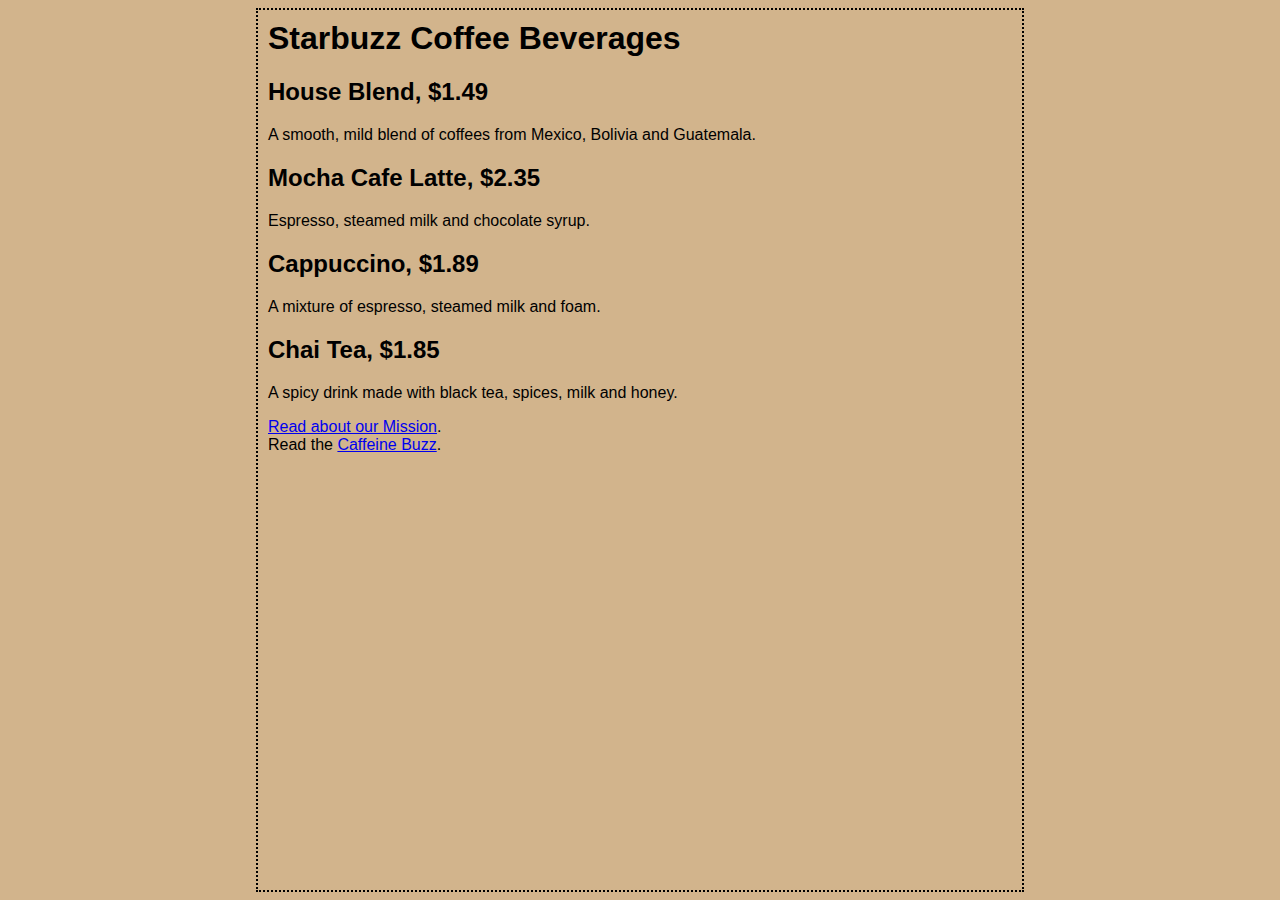
<file: chapter4/starbuzz-complete/index.html>
<html>
  <head>
    <title>Starbuzz Coffee</title>
    <style type="text/css">
      body {
        background-color: #d2b48c;
        margin-left: 20%;
        margin-right: 20%;
        border: 2px dotted black;
        padding: 10px 10px 10px 10px;
        font-family: sans-serif;
      }
    </style>
  </head>

  <body>
    <h1>Starbuzz Coffee Beverages</h1>
    <h2>House Blend, $1.49</h2>
    <p>A smooth, mild blend of coffees from Mexico, 
          Bolivia and Guatemala.</p>

    <h2>Mocha Cafe Latte, $2.35</h2>
    <p>Espresso, steamed milk and chocolate syrup.</p>

    <h2>Cappuccino, $1.89</h2>
    <p>A mixture of espresso, steamed milk and foam.</p>

    <h2>Chai Tea, $1.85</h2>
    <p>A spicy drink made with black tea, spices, 
           milk and honey.</p>

	<p>
		<a href="mission.html">Read about our Mission</a>.
		<br>
		Read the <a href="http://wickedlysmart.com/buzz/#Coffee"
		            title="Read all about caffeine on the Buzz">Caffeine Buzz</a>.
	</p>
  </body>
</html>
</file>
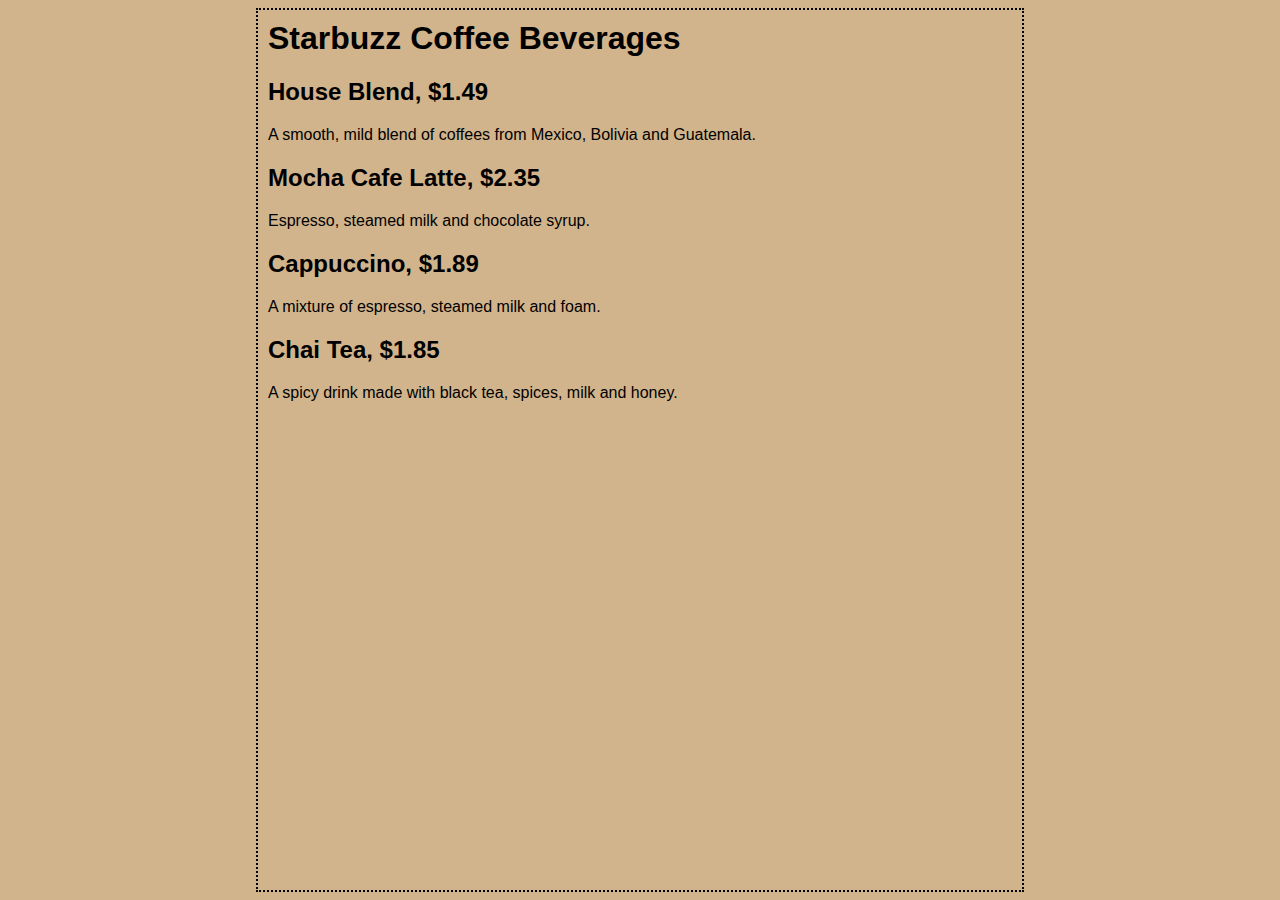
<file: chapter4/starbuzz/index.html>
<html>
  <head>
    <title>Starbuzz Coffee</title>
    <style type="text/css">
      body {
        background-color: #d2b48c;
        margin-left: 20%;
        margin-right: 20%;
        border: 2px dotted black;
        padding: 10px 10px 10px 10px;
        font-family: sans-serif;
      }
    </style>
  </head>

  <body>
    <h1>Starbuzz Coffee Beverages</h1>
    <h2>House Blend, $1.49</h2>
    <p>A smooth, mild blend of coffees from Mexico, 
          Bolivia and Guatemala.</p>

    <h2>Mocha Cafe Latte, $2.35</h2>
    <p>Espresso, steamed milk and chocolate syrup.</p>

    <h2>Cappuccino, $1.89</h2>
    <p>A mixture of espresso, steamed milk and foam.</p>

    <h2>Chai Tea, $1.85</h2>
    <p>A spicy drink made with black tea, spices, 
           milk and honey.</p>

  </body>
</html>
</file>
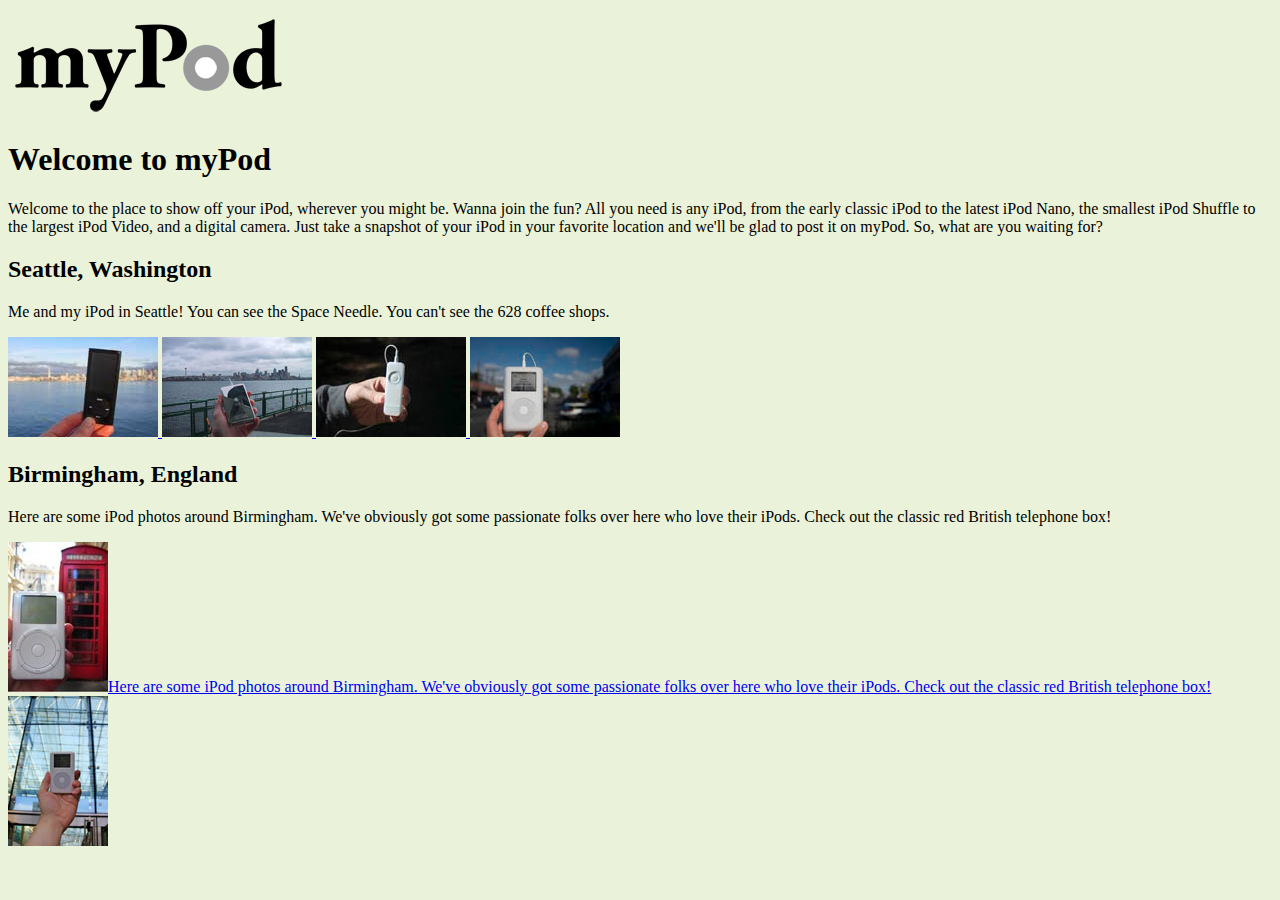
<file: chapter5/mypod-complete/index.html>
<!DOCTYPE html>
<html>
   <head>
      <title>myPod</title>
      <style type="text/css">
         body { background-color: #eaf3da;}
      </style>
   </head>
   <body>
	  <p><img src="logo/mypod.png" alt="myPod logo"></p>
      <h1>Welcome to myPod</h1>
      <p>
         Welcome to the place to show off your iPod, wherever you might be.
         Wanna join the fun? All you need is any iPod, from the early classic 
         iPod to the latest iPod Nano, the smallest iPod Shuffle to the largest 
         iPod Video, and a digital camera.  Just take a snapshot of your iPod in
         your favorite location and we'll be glad to post it on myPod. So, what 
         are you waiting for?
      </p>

      <h2>Seattle, Washington</h2>
      <p>
         Me and my iPod in Seattle!  You can see the 
         Space Needle.  You can't see the 628 coffee shops.
      </p>

      <p>
      <a href="html/seattle_video_med.html">
         <img src="thumbnails/seattle_video_med.jpg" alt="My video iPod in Seattle, WA">
      </a>
      <a href="html/seattle_classic.html">
         <img src="thumbnails/seattle_classic.jpg" alt="A classic iPod in Seattle, WA">
      </a>
      <a href="html/seattle_shuffle.html">
         <img src="thumbnails/seattle_shuffle.jpg" alt="A iPod Shuffle in Seattle, WA">
      </a>
      <a href="html/seattle_downtown.html">
         <img src="thumbnails/seattle_downtown.jpg" alt="An iPod in downtown Seattle, WA">
      </a>
      </p>

      <h2>Birmingham, England</h2>
      <p>
         Here are some iPod photos around Birmingham. We've obviously got some 
         passionate folks over here who love their iPods. Check out the classic
         red British telephone box!
      </p>

      <p>
      <a href="html/britain.html">
        <img src="thumbnails/britain.jpg" alt="An iPod in Birmingham at a telephone box">Here are some iPod photos around Birmingham. We've obviously got some 
        passionate folks over here who love their iPods. Check out the classic
        red British telephone box!
      </a>
      <a href="html/applestore.html">
        <img src="thumbnails/applestore.jpg" alt="An iPod at the Birmingham Apple store">
      </a>
      </p>
   </body>
</html>
</file>
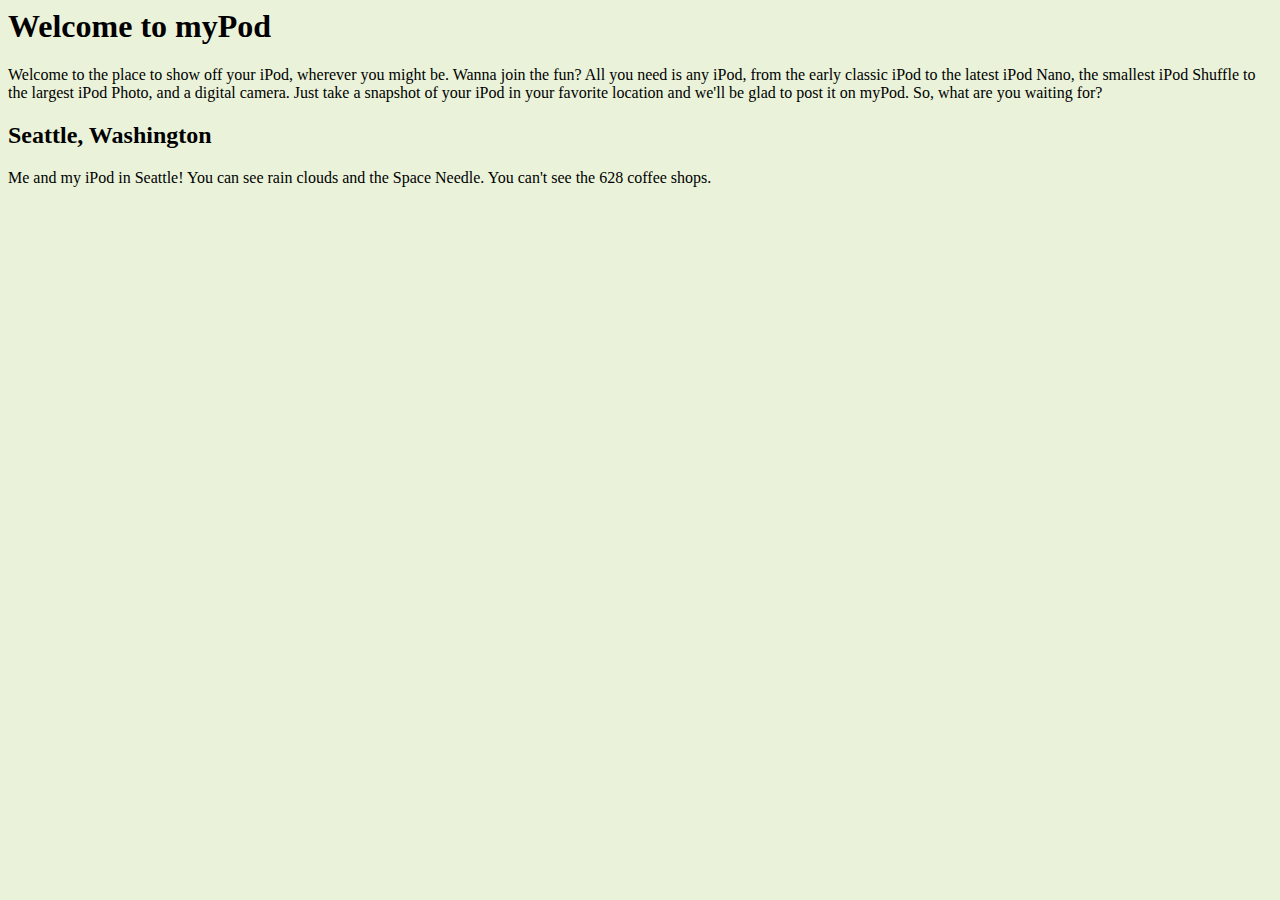
<file: chapter5/mypod/index.html>
<html>
  <head>
    <title>myPod</title>
      <style type="text/css">
        body { background-color: #eaf3da; }
      </style>
  </head>
  <body>

    <h1>Welcome to myPod</h1>
    <p>
      Welcome to the place to show off your iPod, wherever you might be.
      Wanna join the fun? All you need is any iPod, from the early classic 
      iPod to the latest iPod Nano, the smallest iPod Shuffle to the largest 
      iPod Photo, and a digital camera.  Just take a snapshot of your iPod in
      your favorite location and we'll be glad to post it on myPod. So, what 
      are you waiting for?
    </p>

    <h2>Seattle, Washington</h2>
    <p>
      Me and my iPod in Seattle!  You can see rain clouds and the 
      Space Needle.  You can't see the 628 coffee shops.
    </p>
  </body>
</html>
</file>
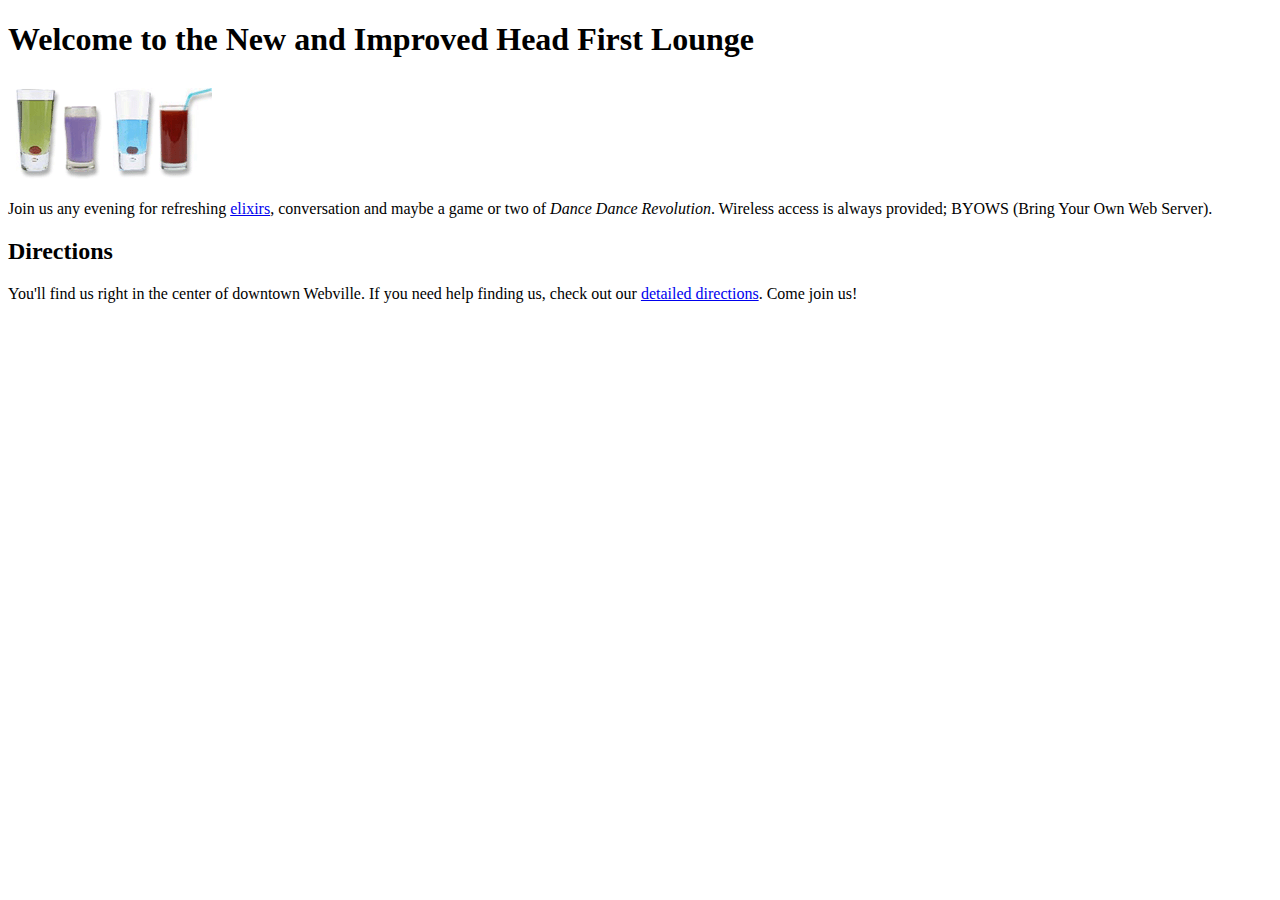
<file: chapter6/lounge-complete.html>
<!doctype html>
<html>
  <head>
	<meta charset="utf-8">
    <title>Head First Lounge</title>
  </head>
  <body>
    <h1>Welcome to the New and Improved Head First Lounge</h1>
      <img src="images/drinks.gif" alt="Drinks">
    <p>
      Join us any evening for refreshing 
      <a href="beverages/elixir.html">elixirs</a>, 
      conversation and maybe a game or two of 
      <em>Dance Dance Revolution</em>.  
      Wireless access is always provided;  
      BYOWS (Bring Your Own Web Server).
    </p>
    <h2>Directions</h2>
    <p>
      You'll find us right in the center 
      of downtown Webville.  If you need help finding
      us, check out our 
      <a href="about/directions.html">detailed directions</a>. 
      Come join us!
    </p>
  </body>
</html>
</file>
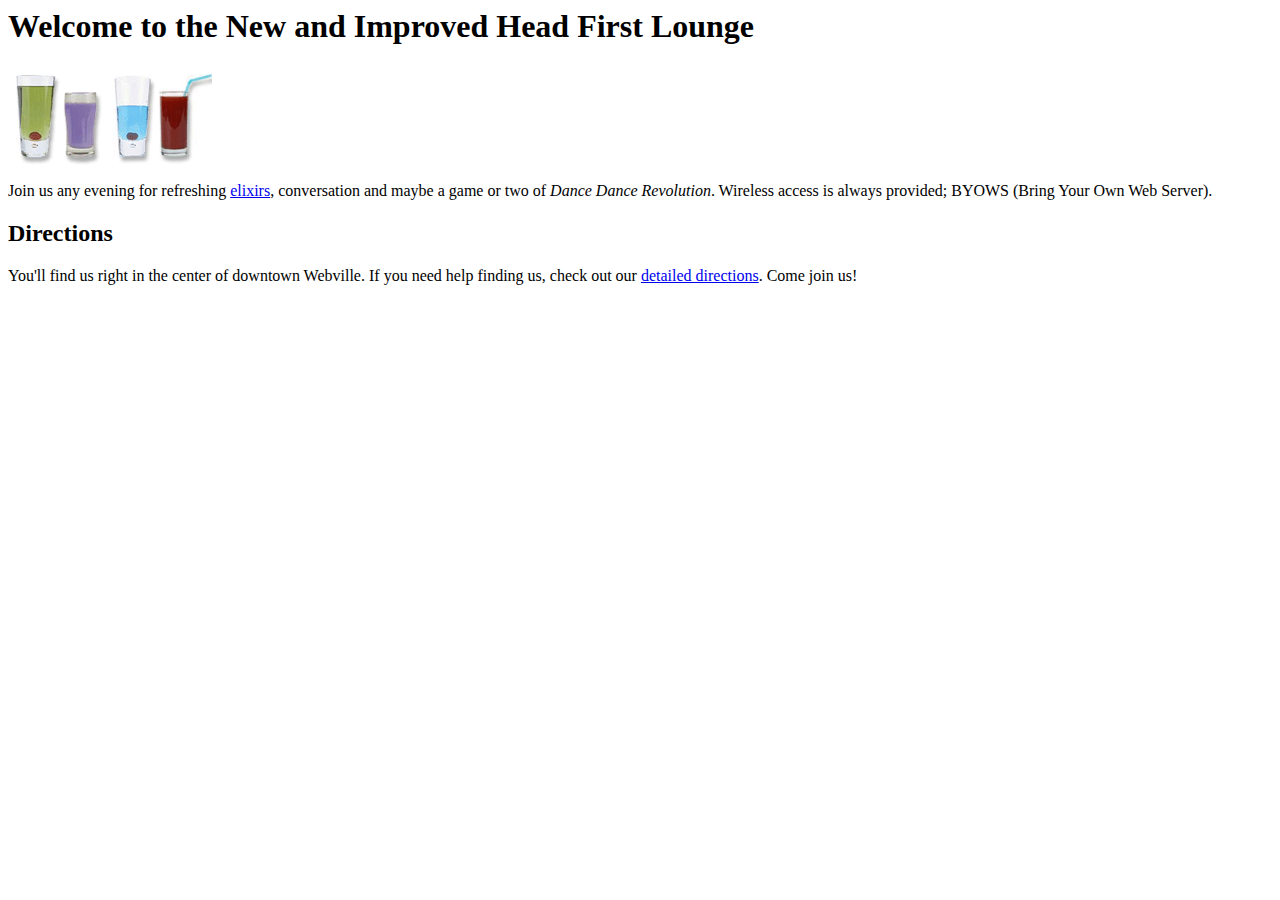
<file: chapter6/lounge.html>
<html>
  <head>
    <title>Head First Lounge</title>
  </head>
  <body>
    <h1>Welcome to the New and Improved Head First Lounge</h1>
    <img src="images/drinks.gif">
    <p>
      Join us any evening for refreshing 
      <a href="beverages/elixir.html">elixirs</a>, 
      conversation and maybe a game or two of 
      <em>Dance Dance Revolution</em>.  
      Wireless access is always provided;  
      BYOWS (Bring Your Own Web Server).
    </p>
    <h2>Directions</h2>
    <p>
      You'll find us right in the center 
      of downtown Webville.  If you need help finding
      us, check out our 
      <a href="about/directions.html">detailed directions</a>. 
      Come join us!
    </p>
  </body>
</html>
</file>
<file: chapter11/absolute/starbuzz.css>
body { 
  background-color: #b5a789;
  font-family:      Georgia, "Times New Roman", Times, serif;
  font-size:        small;
  margin:           0px;
}

#header {
  background-color: #675c47;
  margin:           10px;
  height:           108px;
}

#main {
  background:       #efe5d0 url(images/background.gif) top left;
  font-size:        105%;
  padding:          15px;
  margin:           0px 10px 10px 10px;
}

#sidebar {
  background:       #efe5d0 url(images/background.gif) bottom right;
  font-size:        105%;
  padding:          15px;
  margin:           0px 10px 10px 10px;
}

#footer {
  background-color: #675c47;
  color:            #efe5d0;
  text-align:       center;
  padding:          15px;
  margin:           10px;
  font-size:        90%;
}

h1 {
  font-size:        120%;
  color:            #954b4b;
}

.slogan { color: #954b4b; }

.beanheading {
  text-align:       center;
  line-height:      1.8em;
}

a:link {
  color:            #b76666;
  text-decoration:  none;
  border-bottom:    thin dotted #b76666;
}
a:visited {
  color:            #675c47;
  text-decoration:  none;
  border-bottom:    thin dotted #675c47;
}
</file>
<file: chapter11/starbuzz-complete/starbuzz.css>
body { 
  background-color: #b5a789;
  font-family:      Georgia, "Times New Roman", Times, serif;
  font-size:        small;
  margin:           0px;
}

#header {
	background-color: #675c47;
	margin: 10px 10px 0px 10px;
	height:           108px;
}

#header img#headerSlogan {
	float: right;
}

/* REMOVE FOR CHAP 12 */
#award {
	position: absolute;
	top: 30px;
	left: 365px;
}

#coupon {
    position: fixed;
	top: 350px;
	left: -90px;
}

#coupon a, img {
    border: none;
}
/*---*/

#tableContainer {
	display: table;
	border-spacing: 10px;
}

#tableRow {
	display: table-row;
}

#drinks {
    display: table-cell;
    background-color: #efe5d0;
    width: 20%;
    padding: 15px;
    vertical-align: top;
}

#main {
  display: table-cell;
  background:       #efe5d0 url(images/background.gif) top left;
  font-size:        105%;
  padding:          15px;
  vertical-align: top;
}

#sidebar {
  display: table-cell;
  background:       #efe5d0 url(images/background.gif) bottom right;
  font-size:        105%;
  padding:          15px;
  vertical-align: top;
}

#footer {
  background-color: #675c47;
  color:            #efe5d0;
  text-align:       center;
  padding:          15px;
  margin: 0px 10px 10px 10px;
  font-size:        90%;
}

h1 {
  font-size:        120%;
  color:            #954b4b;
}

h2 { font-size: 110%; }

.slogan { color: #954b4b; }

.beanheading {
  text-align:       center;
  line-height:      1.8em;
}

a:link {
  color:            #b76666;
  text-decoration:  none;
  border-bottom:    thin dotted #b76666;
}
a:visited {
  color:            #675c47;
  text-decoration:  none;
  border-bottom:    thin dotted #675c47;
}
</file>
<file: chapter11/starbuzz/starbuzz.css>
body { 
  background-color: #b5a789;
  font-family:      Georgia, "Times New Roman", Times, serif;
  font-size:        small;
  margin:           0px;
}

#header {
  background-color: #675c47;
  margin:           10px;
  height:           108px;
}

#main {
  background:       #efe5d0 url(images/background.gif) top left;
  font-size:        105%;
  padding:          15px;
  margin:           0px 10px 10px 10px;
}

#sidebar {
  background:       #efe5d0 url(images/background.gif) bottom right;
  font-size:        105%;
  padding:          15px;
  margin:           0px 10px 10px 10px;
}

#footer {
  background-color: #675c47;
  color:            #efe5d0;
  text-align:       center;
  padding:          15px;
  margin:           10px;
  font-size:        90%;
}

h1 {
  font-size:        120%;
  color:            #954b4b;
}

.slogan { color: #954b4b; }

.beanheading {
  text-align:       center;
  line-height:      1.8em;
}

a:link {
  color:            #b76666;
  text-decoration:  none;
  border-bottom:    thin dotted #b76666;
}
a:visited {
  color:            #675c47;
  text-decoration:  none;
  border-bottom:    thin dotted #675c47;
}
</file>
<file: chapter12/starbuzz/starbuzz.css>
body { 
  background-color: #b5a789;
  font-family:      Georgia, "Times New Roman", Times, serif;
  font-size:        small;
  margin:           0px;
}

/* 
	height messes up the headers in the blog in the articles
	it's only appropriate for the top header.
	add a class (new with blog)
	Affects the 3 #header rules for the main header below
	In HTML: add class="top" to main header in index.html and blog.html
*/

header.top {
  background-color: #675c47;
  margin: 10px 10px 0px 10px;
  height:           108px;
}

header.top img#headerSlogan {
	float: right;
}


div#tableContainer {
	display: table;
	border-spacing: 10px;
}

div#tableRow {
	display: table-row;
}

section#drinks {
    display: table-cell;
    background-color: #efe5d0;
    width: 20%;
    padding: 15px;
    vertical-align: top;
}

/* added section#blog for blog */
section#main, section#blog {
  display: table-cell;
  background:       #efe5d0 url(images/background.gif) top left;
  font-size:        105%;
  padding:          15px;
  vertical-align: top;
}

aside {
  display: table-cell;
  background:       #efe5d0 url(images/background.gif) bottom right;
  font-size:        105%;
  padding:          15px;
  vertical-align: top;
}

footer {
  background-color: #675c47;
  color:            #efe5d0;
  text-align:       center;
  padding:          15px;
  margin: 0px 10px 10px 10px;
  font-size:        90%;
}

h1 {
  font-size:        120%;
  color:            #954b4b;
}

h2 { font-size: 110%; }

.slogan { color: #954b4b; }

.beanheading {
  text-align:       center;
  line-height:      1.8em;
}

a:link {
  color:            #b76666;
  text-decoration:  none;
  border-bottom:    thin dotted #b76666;
}
a:visited {
  color:            #675c47;
  text-decoration:  none;
  border-bottom:    thin dotted #675c47;
}


nav {
    background-color: #efe5d0;
	margin: 10px 10px 0px 10px;
}
nav ul {
	margin: 0px;
	list-style-type: none;
	padding: 5px 0px 5px 0px;
}
nav ul li {
	display: inline;
	padding: 5px 10px 5px 10px;
}
nav ul li a:link, nav ul li a:visited {
	color: #954b4b;
	border-bottom: none;
	font-weight: bold;

/*
	text-shadow: 1px 1px 3px #e2c2c2; 
	text-transform: uppercase;
*/
}
nav ul li.selected {
	background-color: #c8b99c;
}
</file>
<file: chapter14/starbuzz/starbuzz.css>
body { 
  background-color: #b5a789;
  font-family:      Georgia, "Times New Roman", Times, serif;
  font-size:        small;
  margin:           0px;
}

/* 
	height messes up the headers in the blog in the articles
	it's only appropriate for the top header.
	add a class (new with blog)
	Affects the 3 #header rules for the main header below
	In HTML: add class="top" to main header in index.html and blog.html
*/

header.top {
  background-color: #675c47;
  margin: 10px 10px 0px 10px;
  height:           108px;
}

header.top img#headerSlogan {
	float: right;
}


/* nav new in blog */
nav {
    background-color: #efe5d0;
	margin: 10px 10px 0px 10px;
}
nav ul {
	margin: 0px;
	list-style-type: none;
	padding: 5px 0px 5px 0px;
}
nav ul li {
	display: inline;
	padding: 5px 10px 5px 10px;
}


div#tableContainer {
	display: table;
	border-spacing: 10px;
}

div#tableRow {
	display: table-row;
}

section#drinks {
    display: table-cell;
    background-color: #efe5d0;
    width: 20%;
    padding: 15px;
    vertical-align: top;
}

/* added section#blog for blog */
section#main, section#blog {
  display: table-cell;
  background:       #efe5d0 url(images/background.gif) top left;
  font-size:        105%;
  padding:          15px;
  vertical-align: top;
}

aside {
  display: table-cell;
  background:       #efe5d0 url(images/background.gif) bottom right;
  font-size:        105%;
  padding:          15px;
  vertical-align: top;
}

footer {
  background-color: #675c47;
  color:            #efe5d0;
  text-align:       center;
  padding:          15px;
  margin: 0px 10px 10px 10px;
  font-size:        90%;
}

h1 {
  font-size:        120%;
  color:            #954b4b;
}

h2 { font-size: 110%; }

.slogan { color: #954b4b; }

.beanheading {
  text-align:       center;
  line-height:      1.8em;
}

a:link {
  color:            #b76666;
  text-decoration:  none;
  border-bottom:    thin dotted #b76666;
}
a:visited {
  color:            #675c47;
  text-decoration:  none;
  border-bottom:    thin dotted #675c47;
}

/* ALL BELOW IS NEW FOR BLOG */


/* BELOW a above to override for nav */
nav ul li a:link, nav ul li a:visited {
	color: #954b4b;
	border-bottom: none;
	font-weight: bold;

	/* optional! very hard to see although does help */
	text-shadow: 1px 1px 3px #e2c2c2; 

	/* try this and see if you like it */
	text-transform: uppercase;
}

li.selected {
	background-color: #c8b99c;
}

article span {
	font-style: italic;
}
</file>
